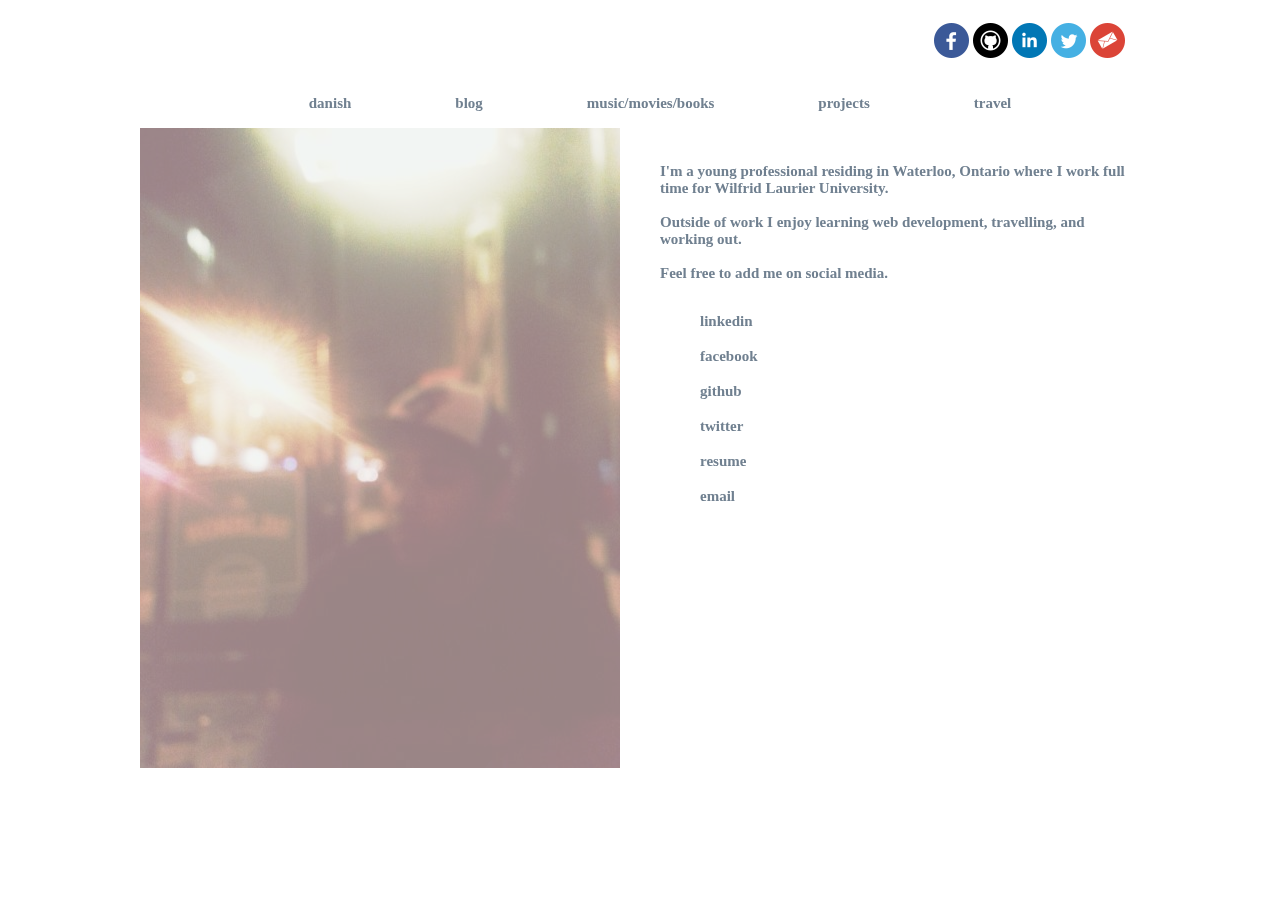
<file: index.html>
﻿<!DOCTYPE html>
<html>
<head>
    <title>danish o'habib</title>
    <link href="Styles/Layout.css" rel="stylesheet" />
    <link href="Styles/hover.css" rel="stylesheet">
    <link href="Styles/animate.css" rel="stylesheet">
	<meta charset="utf-8" />
</head>
<body>

    <header id="mainHeader">
        <div id="socialicons">
            <a class="hvr-float-shadow" href="https://www.facebook.com/dohabib"><img src="images/facebook.png" alt="facebook" /></a>
            <a class="hvr-float-shadow" href="https://github.com/Danish15"><img src="images/github.png" alt="github" /></a>
            <a class="hvr-float-shadow" href="https://ca.linkedin.com/in/danish-o-habib-92320a47?trk=prof-samename-name"><img src="images/linkedin.png" alt="linkedin" /></a>
            <a class="hvr-float-shadow" href="https://twitter.com/DanishOHabib"><img src="images/twitter.png" alt="twitter" /></a>
            <a class="hvr-float-shadow" href="mailto:dohabib@gmail.com"><img src="images/mail.png" alt="mail" /></a>
        </div>




        <nav class="backgroundgradient">
            <ul>
                <li><a class="hvr-pulse" href="index.html"> danish</a></li>
                <li><a class="hvr-pulse" href="march2016blog.html"> blog</a></li>
                <li><a class="hvr-pulse" href="entertainment.html"> music/movies/books</a></li>
                <li><a class="hvr-pulse" href="projects.html"> projects</a></li>
                <li><a class="hvr-pulse" href="travel.html"> travel</a></li>
            </ul>
        </nav>

    </header>



    <div id="welcomeimage">
        <img src="images/welcomeimage.jpg" class="fade" />
    </div>


    <div id="welcometext">
        <p class="animated rubberBand hvr-hang">
            I'm a young professional residing in Waterloo, Ontario where I work full time for Wilfrid Laurier University. <br> <br>
            Outside of work I enjoy learning web development, travelling, and working out. <br> <br>
            Feel free to add me on social media.

            <ul class="socialmedia">
                <li class="animated rubberBand hvr-hang">
                    <a class="navlink" href="https://ca.linkedin.com/in/danish-o-habib-92320a47?trk=prof-samename-name">linkedin</a>
                </li> <br /> <br />
                <li class="animated  rubberBand hvr-hang">
                    <a class="navlink" href="https://www.facebook.com/dohabib">facebook</a>
                </li> <br /> <br />
                <li class="animated  rubberBand hvr-hang">
                    <a class="navlink" href="https://github.com/Danish15">github</a>
                </li> <br /> <br />
                <li class="animated rubberBand hvr-hang">
                    <a class="navlink" href="https://twitter.com/DanishOHabib">twitter</a> 
                </li>  <br /> <br />        
                <li class="animated  rubberBand hvr-hang">
                    <a class="navlink" href="https://www.facebook.com/dohabib">resume</a>  
                </li> <br> <br />

                <li class="animated  rubberBand hvr-hang">
                    <a class="navlink" href="mailto:dohabib@gmail.com">email</a>
                </li> 

            </ul>

        </p>
        
    </div>















</body>
</html>
</file>
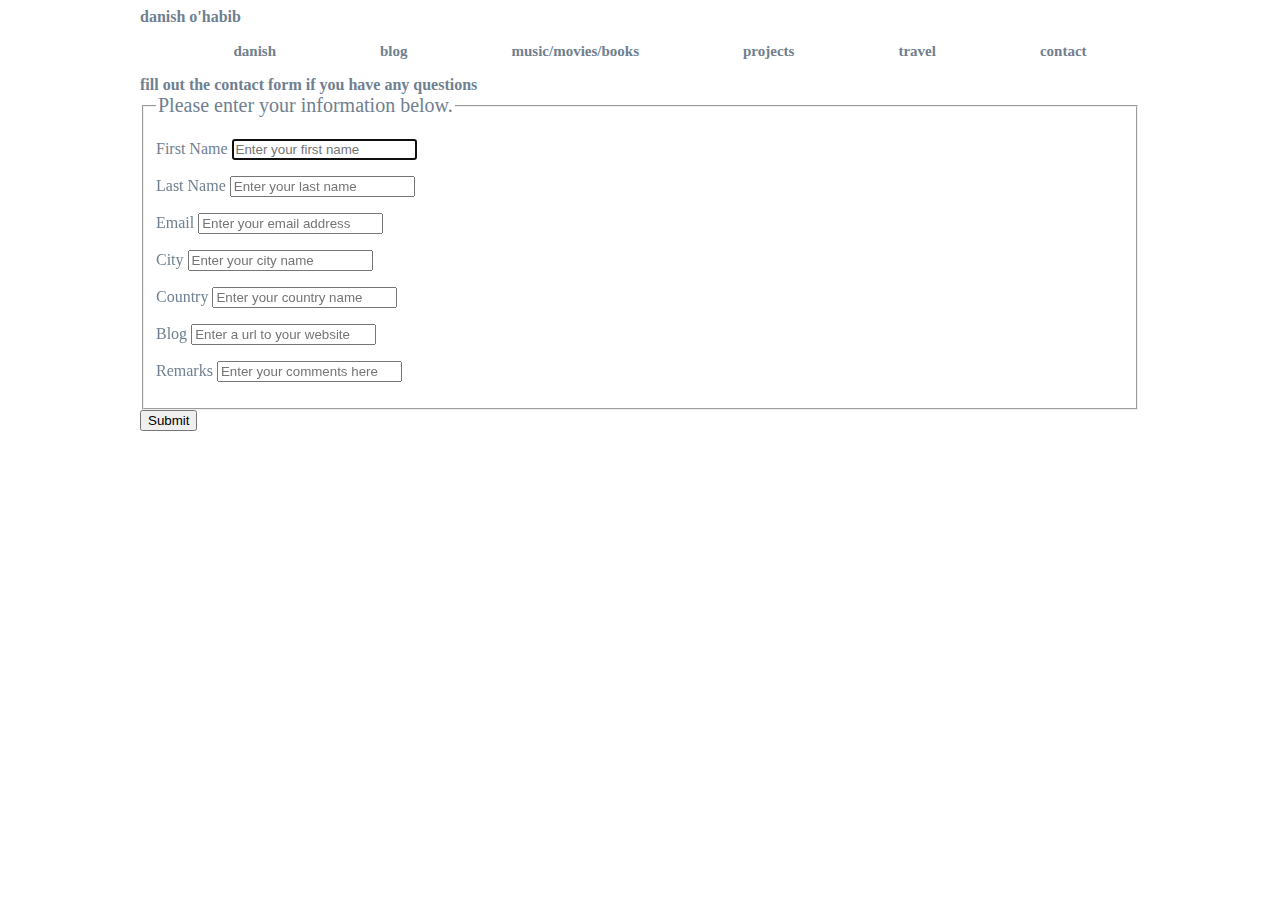
<file: contact.html>
﻿<!DOCTYPE html>
<html>
<head>
    <title>danish o'habib</title>
    <link href="Styles/Layout.css" rel="stylesheet" />

    <meta charset="utf-8" />
</head>
<body>

    <header id="mainHeader">
        <div>
            <span id="headername">danish o'habib</span>
        </div>

        <nav class="backgroundgradient">
            <ul>
                <li><a class="navlink" href="index.html"> danish</a></li>
                <li><a class="navlink" href="blog.html"> blog</a></li>
                <li><a class="navlink" href="entertainment.html"> music/movies/books</a></li>
                <li><a class="navlink" href="projects.html"> projects</a></li>
                <li><a class="navlink" href="travel.html"> travel</a></li>
                <li><a class="navlink" href="contact.html"> contact</a></li>
            </ul>
        </nav>
    </header>


    <section class="contact">
        <header class="blockheader">
            <span> fill out the contact form if you have any questions </span>
        </header>

        <form id="mainForm" action="#" method="post">
            <fieldset class="box">
                <legend>Please enter your information below.</legend>

                <div>
                    <p>
                        <label class="textlabel" for="firstNameInput">First Name</label>
                        <input id="firstNameInput" name="FirstName" type="text"
                               placeholder="Enter your first name"
                               required="required"
                               autofocus="autofocus" class="textinput" maxlength="30" />
                    </p>

                    <p>
                        <label class="textlabel" for="lastNameInput">Last Name</label>
                        <input id="lastNameInput" name="LastName" type="text"
                               placeholder="Enter your last name"
                               required="required"
                               autofocus="autofocus" class="textinput" maxlength="50" />
                    </p>

                    <p>
                        <label class="textlabel" for="emailInput">Email</label>
                        <input id="emailInput" name="Email" type="email" class="textinput" required="required" placeholder="Enter your email address" />
                    </p>

                    <p>
                        <label class="textlabel" for="cityInput">City</label>
                        <input id="cityInput" name="City" type="text" class="textinput" placeholder="Enter your city name" />
                    </p>

                    <p>
                        <label class="textlabel" for="countryInput">Country</label>
                        <input id="countryInput" name="Country" type="text" pattern="[a-za-z]{3}" required="required" placeholder="Enter your country name" />
                    </p>


                    <p>
                        <label class="textlabel" for="blogInput">Blog</label>
                        <input id="blogInput" name="Blog" type="url" class="textinput" placeholder="Enter a url to your website" />
                    </p>

                    <p>
                        <label class="textlabel" for="remarkInput">Remarks</label>
                        <input id="remarkInput" name="Remark" type="text" class="textinput" placeholder="Enter your comments here" />
                    </p>

                </div>
            </fieldset>

            <input type="submit" class="sumbitbutton" value="Submit" />

        </form>


    </section>



</body>
</html>
</file>
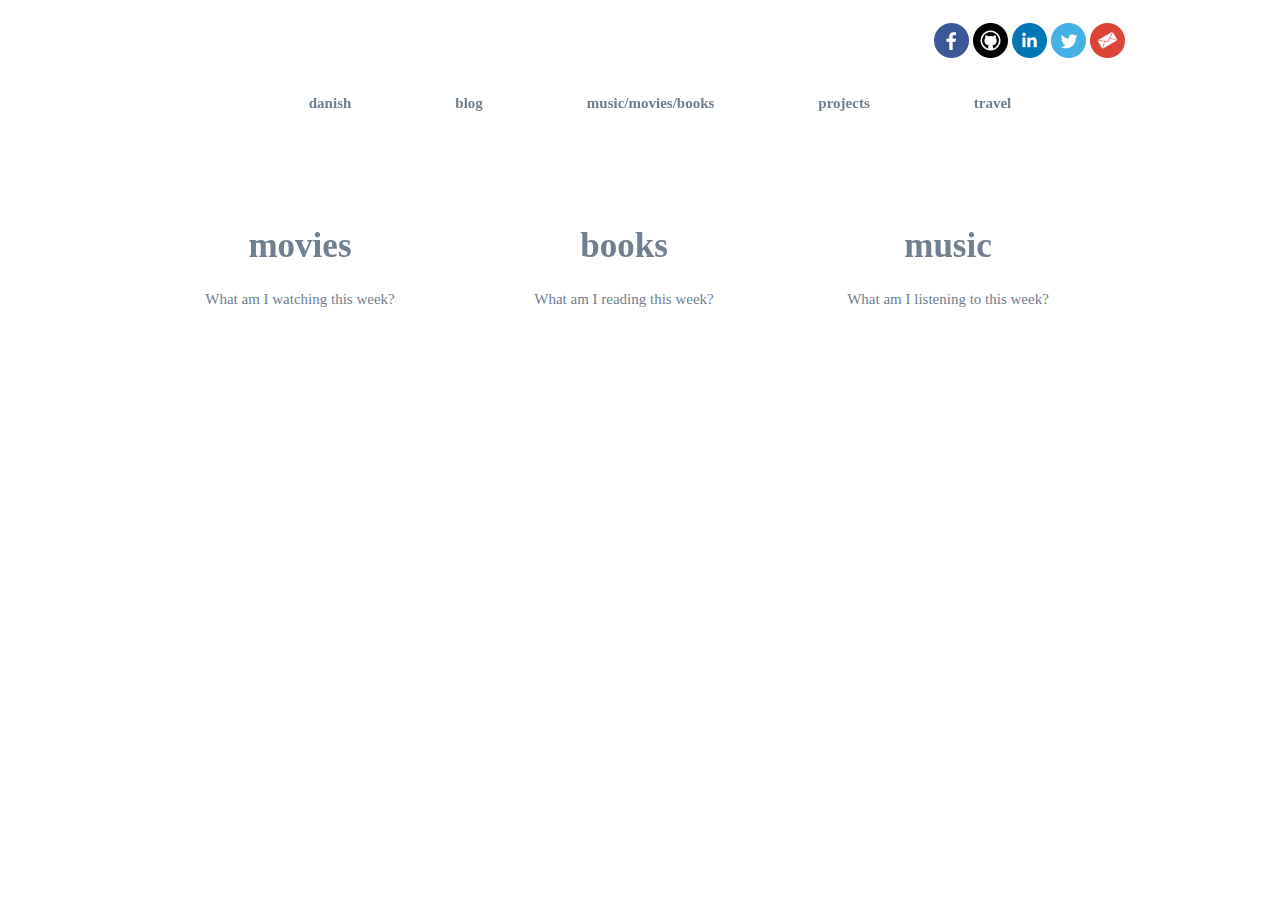
<file: entertainment.html>
﻿<!DOCTYPE html>
<html>
<head>
    <title>danish o'habib</title>
    <link href="Styles/Layout.css" rel="stylesheet"  />
    <link href="Styles/hover.css" rel="stylesheet">
    <link href="Styles/animate.css" rel="stylesheet">
    <meta charset="utf-8" />
 
</head>
<body>


    <header id="mainHeader">
        <div id="socialicons">
            <a class="hvr-float-shadow" href="https://www.facebook.com/dohabib"><img src="images/facebook.png" alt="facebook" /></a>
            <a class="hvr-float-shadow" href="https://github.com/Danish15"><img src="images/github.png" alt="github" /></a>
            <a class="hvr-float-shadow" href="https://ca.linkedin.com/in/danish-o-habib-92320a47?trk=prof-samename-name"><img src="images/linkedin.png" alt="linkedin" /></a>
            <a class="hvr-float-shadow" href="https://twitter.com/DanishOHabib"><img src="images/twitter.png" alt="twitter" /></a>
            <a class="hvr-float-shadow" href="mailto:dohabib@gmail.com"><img src="images/mail.png" alt="mail" /></a>
        </div>

        <nav class="backgroundgradient">
            <ul>
                <li><a class="hvr-pulse" href="index.html"> danish</a></li>
                <li><a class="hvr-pulse" href="march2016blog.html"> blog</a></li>
                <li><a class="hvr-pulse" href="entertainment.html"> music/movies/books</a></li>
                <li><a class="hvr-pulse" href="projects.html"> projects</a></li>
                <li><a class="hvr-pulse" href="travel.html"> travel</a></li>

            </ul>
        </nav>
    </header>
    <br /><br /><br /><br />


    <div id="container">
            <h1> <a class="animated flip hvr-float-shadow" href="http://letterboxd.com/ddanishh/" >movies</a> </h1>
            <h1> <a class="animated flip hvr-float-shadow"  href="https://www.goodreads.com/user/show/54232416-danish-o-habib">books</a> </h1>
            <h1> <a class="animated flip hvr-float-shadow" href="http://8tracks.com/danishthemanishboy" >music</a> </h1>
        </div>


    <div id="thisweek">
        <p1 class="animated fadeInDown"  > What am I watching this week?</p1>
        <p2 class="animated fadeInDown"> What am I reading this week?</p2>
        <p3 class="animated fadeInDown" > What am I listening to this week?</p3>

    </div>




</body>



</html>
</file>
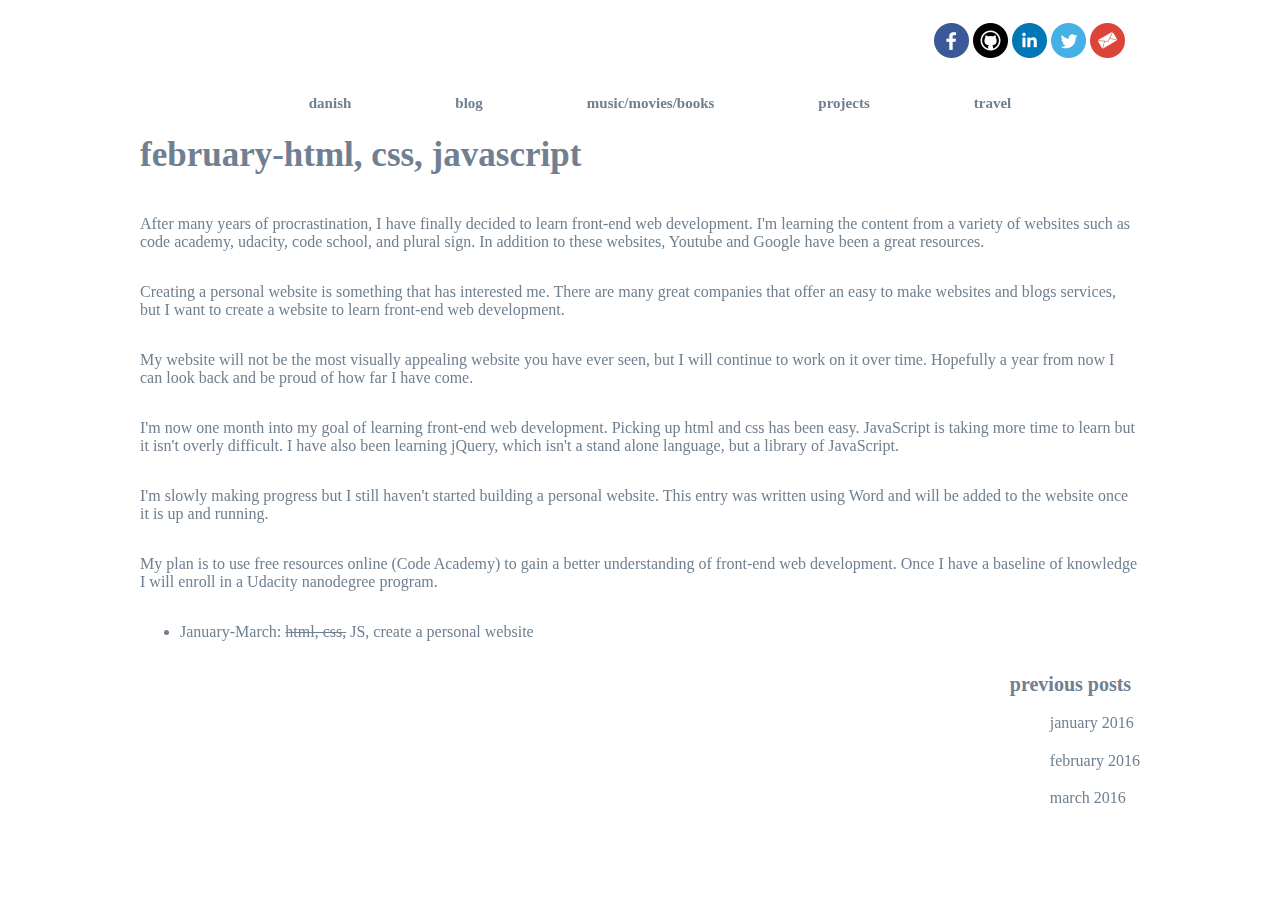
<file: feb2016blog.html>
﻿<!DOCTYPE html>
<html>
<head>
    <title>danish o'habib</title>
    <link href="Styles/Layout.css" rel="stylesheet" />
    <link href="Styles/hover.css" rel="stylesheet">
    <link href="Styles/animate.css" rel="stylesheet">
    <meta charset="utf-8" />
</head>
<body>


    <header id="mainHeader">
        <div id="socialicons">
            <a class="hvr-float-shadow" href="https://www.facebook.com/dohabib"><img src="images/facebook.png" alt="facebook" /></a>
            <a class="hvr-float-shadow" href="https://github.com/Danish15"><img src="images/github.png" alt="github" /></a>
            <a class="hvr-float-shadow" href="https://ca.linkedin.com/in/danish-o-habib-92320a47?trk=prof-samename-name"><img src="images/linkedin.png" alt="linkedin" /></a>
            <a class="hvr-float-shadow" href="https://twitter.com/DanishOHabib"><img src="images/twitter.png" alt="twitter" /></a>
            <a class="hvr-float-shadow" href="mailto:dohabib@gmail.com"><img src="images/mail.png" alt="mail" /></a>
        </div>

        <nav class="backgroundgradient">
            <ul>
                <li><a class="hvr-pulse" href="index.html"> danish</a></li>
                <li><a class="hvr-pulse" href="march2016blog.html"> blog</a></li>
                <li><a class="hvr-pulse" href="entertainment.html"> music/movies/books</a></li>
                <li><a class="hvr-pulse" href="projects.html"> projects</a></li>
                <li><a class="hvr-pulse" href="travel.html"> travel</a></li>

            </ul>
        </nav>
    </header>




    <div id="main">
        <h1 class ="animated zoomIn"> february-html, css, javascript</h1>
        <p class="hvr-hang"> After many years of procrastination, I have finally decided to learn front-end web development. I'm learning the content from a variety of websites such as code academy, udacity, code school, and plural sign. In addition to these websites, Youtube and Google have been a great resources.</p>
        <p class="hvr-hang"> Creating a personal website is something that has interested me. There are many great companies that offer an easy to make websites and blogs services, but I want to create a website to learn front-end web development.</p>
        <p class="hvr-hang"> My website will not be the most visually appealing website you have ever seen, but I will continue to work on it over time. Hopefully a year from now I can look back and be proud of how far I have come.</p>
        <p class="hvr-hang">I'm now one month into my goal of learning front-end web development. Picking up html and css has been easy. JavaScript is taking more time to learn but it isn't overly difficult. I have also been learning jQuery, which isn't a stand alone language, but a library of JavaScript.</p>
        <p class="hvr-hang"> I'm slowly making progress but I still haven't started building a personal website. This entry was written using Word and will be added to the website once it is up and running.</p>
        <p class="hvr-hang"> My plan is to use free resources online (Code Academy) to gain a better understanding of front-end web development. Once I have a baseline of knowledge I will enroll in a Udacity nanodegree program.</p>
        
         <ul class="hvr-hang">
            <li>January-March: <strike> html, css,</strike> JS, create a personal website</li> 
             </ul>
</div>



    <div id="side">
        <h2 class ="animated zoomIn">previous posts</h2>
        <ul>
            <li><a class="hvr-hang" href="jan2016blog.html">january 2016</a> </li>
            <br />
            <li><a class="hvr-hang" href="feb2016blog.html">february 2016</a> </li>
            <br />
            <li><a class="hvr-hang" href="march2016blog.html">march 2016</a> </li>

        </ul>
    </div>







</body>
</html>
</file>
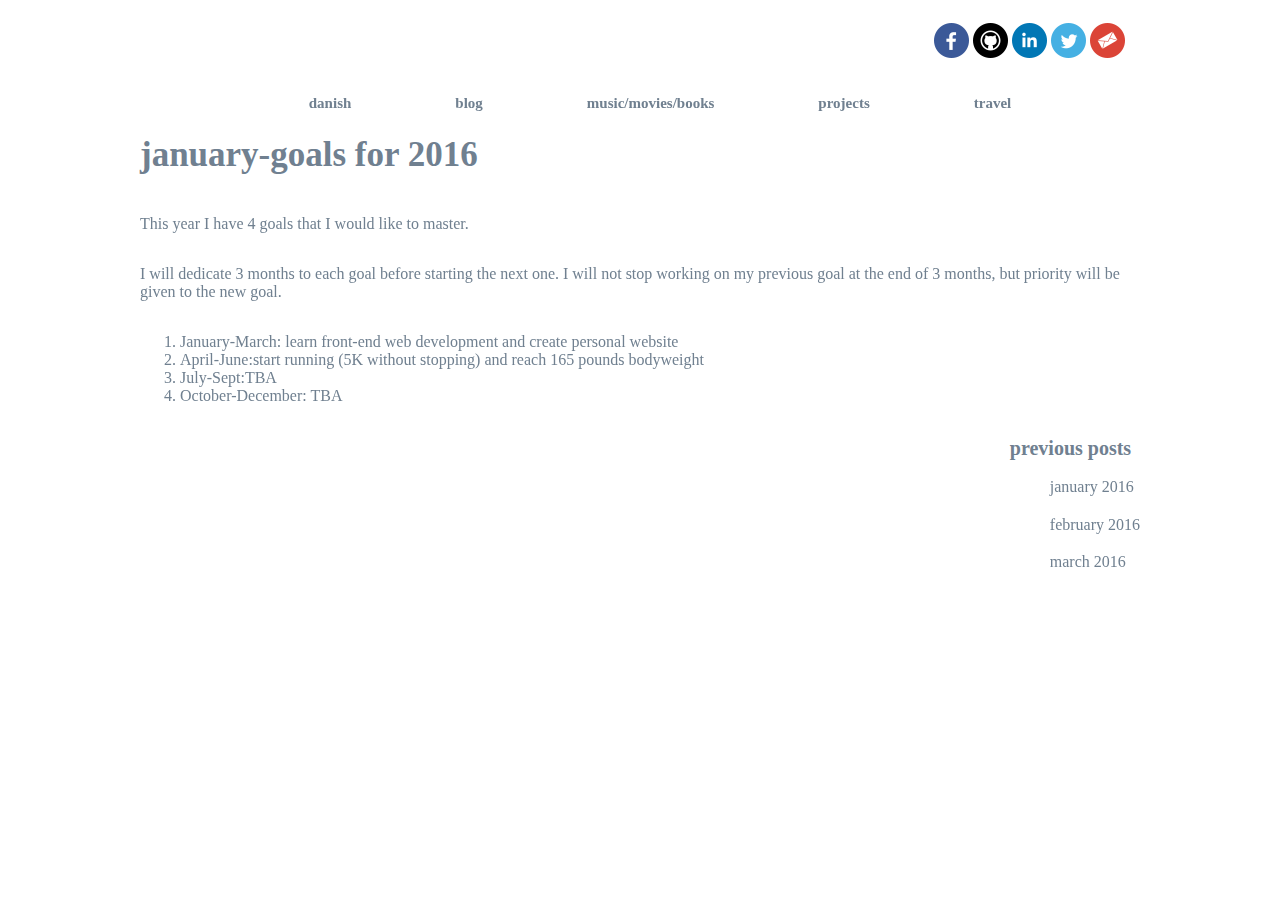
<file: jan2016blog.html>
﻿<!DOCTYPE html>
<html>
<head>
    <title>danish o'habib</title>
    <link href="Styles/Layout.css" rel="stylesheet" />
    <link href="Styles/hover.css" rel="stylesheet">
    <link href="Styles/animate.css" rel="stylesheet">
    <meta charset="utf-8" />
</head>
<body>


    <header id="mainHeader">
        <div id="socialicons">
            <a class="hvr-float-shadow" href="https://www.facebook.com/dohabib"><img src="images/facebook.png" alt="facebook" /></a>
            <a class="hvr-float-shadow" href="https://github.com/Danish15"><img src="images/github.png" alt="github" /></a>
            <a class="hvr-float-shadow" href="https://ca.linkedin.com/in/danish-o-habib-92320a47?trk=prof-samename-name"><img src="images/linkedin.png" alt="linkedin" /></a>
            <a class="hvr-float-shadow" href="https://twitter.com/DanishOHabib"><img src="images/twitter.png" alt="twitter" /></a>
            <a class="hvr-float-shadow" href="mailto:dohabib@gmail.com"><img src="images/mail.png" alt="mail" /></a>
        </div>

        <nav class="backgroundgradient">
            <ul>
                <li><a class="hvr-pulse" href="index.html"> danish</a></li>
                <li><a class="hvr-pulse" href="march2016blog.html"> blog</a></li>
                <li><a class="hvr-pulse" href="entertainment.html"> music/movies/books</a></li>
                <li><a class="hvr-pulse" href="projects.html"> projects</a></li>
                <li><a class="hvr-pulse" href="travel.html"> travel</a></li>

            </ul>
        </nav>
    </header>




    <div id="main">
        <h1 class ="animated zoomIn"> january-goals for 2016</h1>
        <p class="hvr-hang">This year I have 4 goals that I would like to master.</p>
        <p class="hvr-hang"> I will dedicate 3 months to each goal before starting the next one. I will not stop working on my previous goal at the end of 3 months, but priority will be given to the new goal.</p>
        <ol class="hvr-hang">
            <li>January-March: learn front-end web development and create personal website</li>
            <li>April-June:start running (5K without stopping) and reach 165 pounds bodyweight</li>
            <li>July-Sept:TBA</li>
            <li>October-December: TBA </li>
        </ol>


    </div>



    <div id="side">
        <h2 class ="animated zoomIn">previous posts</h2>
        <ul>
            <li><a class="hvr-hang" href="jan2016blog.html">january 2016</a> </li>
            <br />
            <li><a class="hvr-hang" href="feb2016blog.html">february 2016</a> </li>
            <br />
            <li><a class="hvr-hang" href="march2016blog.html">march 2016</a> </li>

        </ul>
    </div>







</body>
</html>
</file>
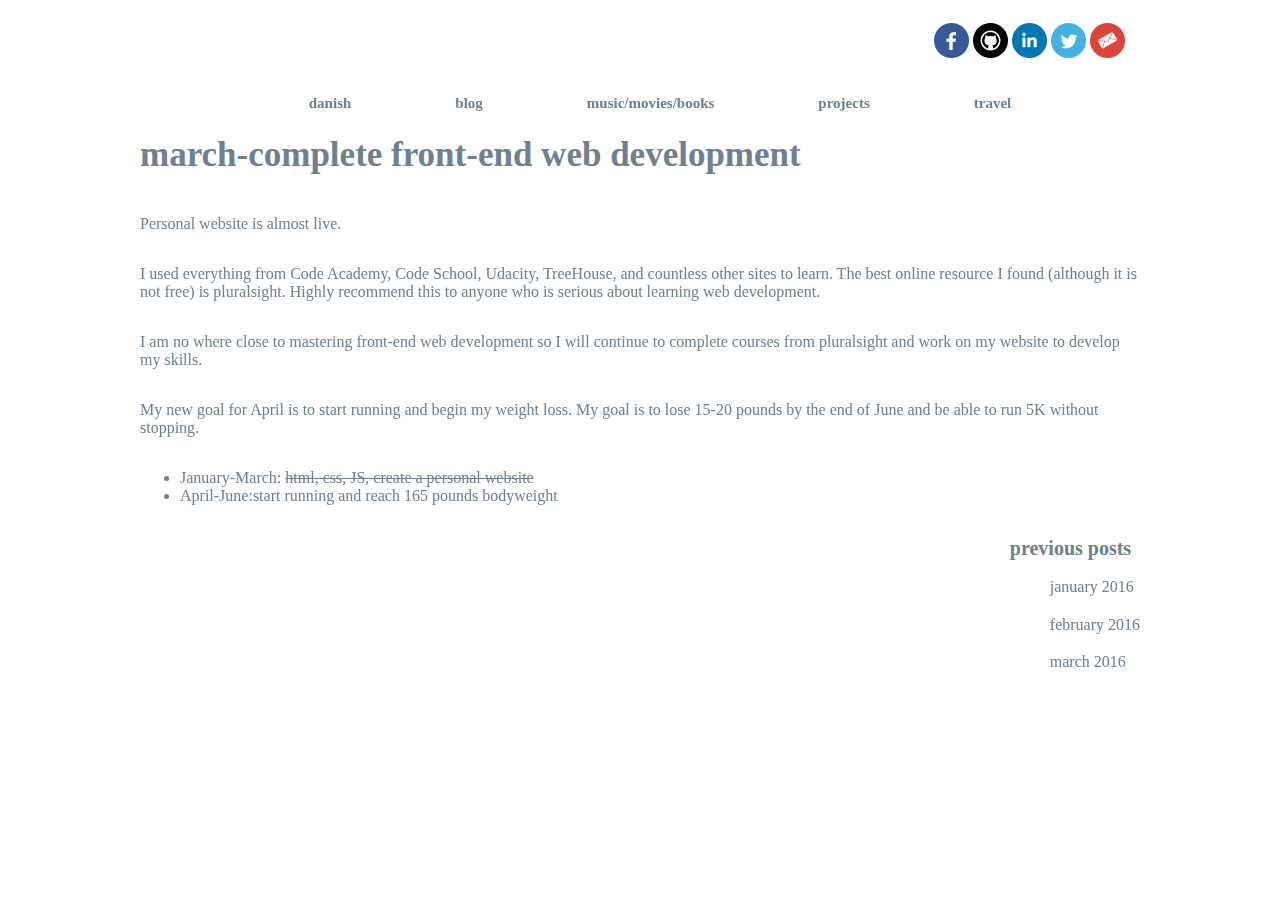
<file: march2016blog.html>
﻿<!DOCTYPE html>
<html>
<head>
    <title>danish o'habib</title>
    <link href="Styles/Layout.css" rel="stylesheet" />
    <link href="Styles/hover.css" rel="stylesheet">
    <link href="Styles/animate.css" rel="stylesheet">

    <meta charset="utf-8" />
</head>
<body>


    <header id="mainHeader">
        <div id="socialicons">
            <a class="hvr-float-shadow" href="https://www.facebook.com/dohabib"><img src="images/facebook.png" alt="facebook" /></a>
            <a class="hvr-float-shadow" href="https://github.com/Danish15"><img src="images/github.png" alt="github" /></a>
            <a class="hvr-float-shadow" href="https://ca.linkedin.com/in/danish-o-habib-92320a47?trk=prof-samename-name"><img src="images/linkedin.png" alt="linkedin" /></a>
            <a class="hvr-float-shadow" href="https://twitter.com/DanishOHabib"><img src="images/twitter.png" alt="twitter" /></a>
            <a class="hvr-float-shadow" href="mailto:dohabib@gmail.com"><img src="images/mail.png" alt="mail" /></a>
        </div>

        <nav class="backgroundgradient">
            <ul>
                <li><a class="hvr-pulse" href="index.html"> danish</a></li>
                <li><a class="hvr-pulse" href="march2016blog.html"> blog</a></li>
                <li><a class="hvr-pulse" href="entertainment.html"> music/movies/books</a></li>
                <li><a class="hvr-pulse" href="projects.html"> projects</a></li>
                <li><a class="hvr-pulse" href="travel.html"> travel</a></li>

            </ul>
        </nav>
    </header>




    <div id="main">
        <h1 class ="animated zoomIn">march-complete front-end web development</h1>
        <p class="hvr-hang"> Personal website is almost live.</p>
        <p class="hvr-hang"> I used everything from Code Academy, Code School, Udacity, TreeHouse, and countless other sites to learn. The best online resource I found (although it is not free) is pluralsight. Highly recommend this to anyone who is serious about learning web development.  </p>
        <p class="hvr-hang"> I am no where close to mastering front-end web development so I will continue to complete courses from pluralsight and work on my website to develop my skills.</p>
        <p class="hvr-hang"> My new goal for April is to start running and begin my weight loss. My goal is to lose 15-20 pounds by the end of June and be able to run 5K without stopping.</p>
        <ul class="hvr-hang">
        <li >January-March: <strike> html, css, JS, create a personal website </strike> </li>
            <li>April-June:start running and reach 165 pounds bodyweight</li>
        </ul>

    </div>



    <div id="side">
        <h2 class ="animated zoomIn">previous posts</h2>
        <ul>
            <li><a class="hvr-hang" href="jan2016blog.html">january 2016</a> </li> <br/>
            <li><a class="hvr-hang"  href="feb2016blog.html">february 2016</a> </li> <br />
            <li><a class="hvr-hang" href="march2016blog.html">march 2016</a> </li>

        </ul>
    </div>

</body>
</html>
</file>
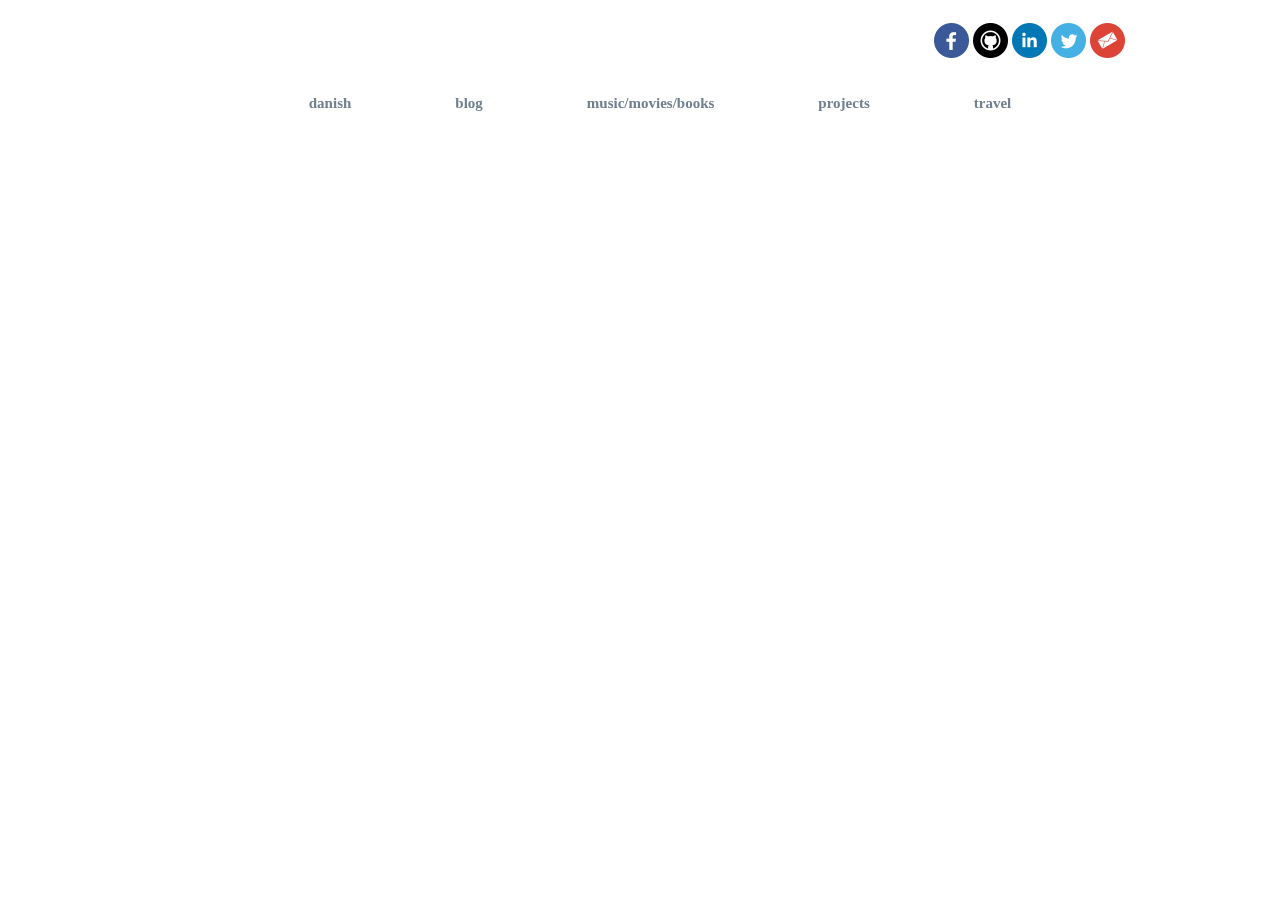
<file: projects.html>
﻿<!DOCTYPE html>
<html>
<head>
    <title>danish o'habib</title>
    <link href="Styles/Layout.css" rel="stylesheet" />
    <link href="Styles/hover.css" rel="stylesheet">
    <link href="Styles/animate.css" rel="stylesheet">

    <meta charset="utf-8" />
</head>
<body>

    <header id="mainHeader">
        <div id="socialicons">
            <a class="hvr-float-shadow" href="https://www.facebook.com/dohabib"><img src="images/facebook.png" alt="facebook" /></a>
            <a class="hvr-float-shadow" href="https://github.com/Danish15"><img src="images/github.png" alt="github" /></a>
            <a class="hvr-float-shadow" href="https://ca.linkedin.com/in/danish-o-habib-92320a47?trk=prof-samename-name"><img src="images/linkedin.png" alt="linkedin" /></a>
            <a class="hvr-float-shadow" href="https://twitter.com/DanishOHabib"><img src="images/twitter.png" alt="twitter" /></a>
            <a class="hvr-float-shadow" href="mailto:dohabib@gmail.com"><img src="images/mail.png" alt="mail" /></a>
        </div>




        <nav class="backgroundgradient">
            <ul>
                <li><a class="hvr-pulse" href="index.html"> danish</a></li>
                <li><a class="hvr-pulse" href="march2016blog.html"> blog</a></li>
                <li><a class="hvr-pulse" href="entertainment.html"> music/movies/books</a></li>
                <li><a class="hvr-pulse" href="projects.html"> projects</a></li>
                <li><a class="hvr-pulse" href="travel.html"> travel</a></li>
            </ul>
        </nav>

    </header>
</file>
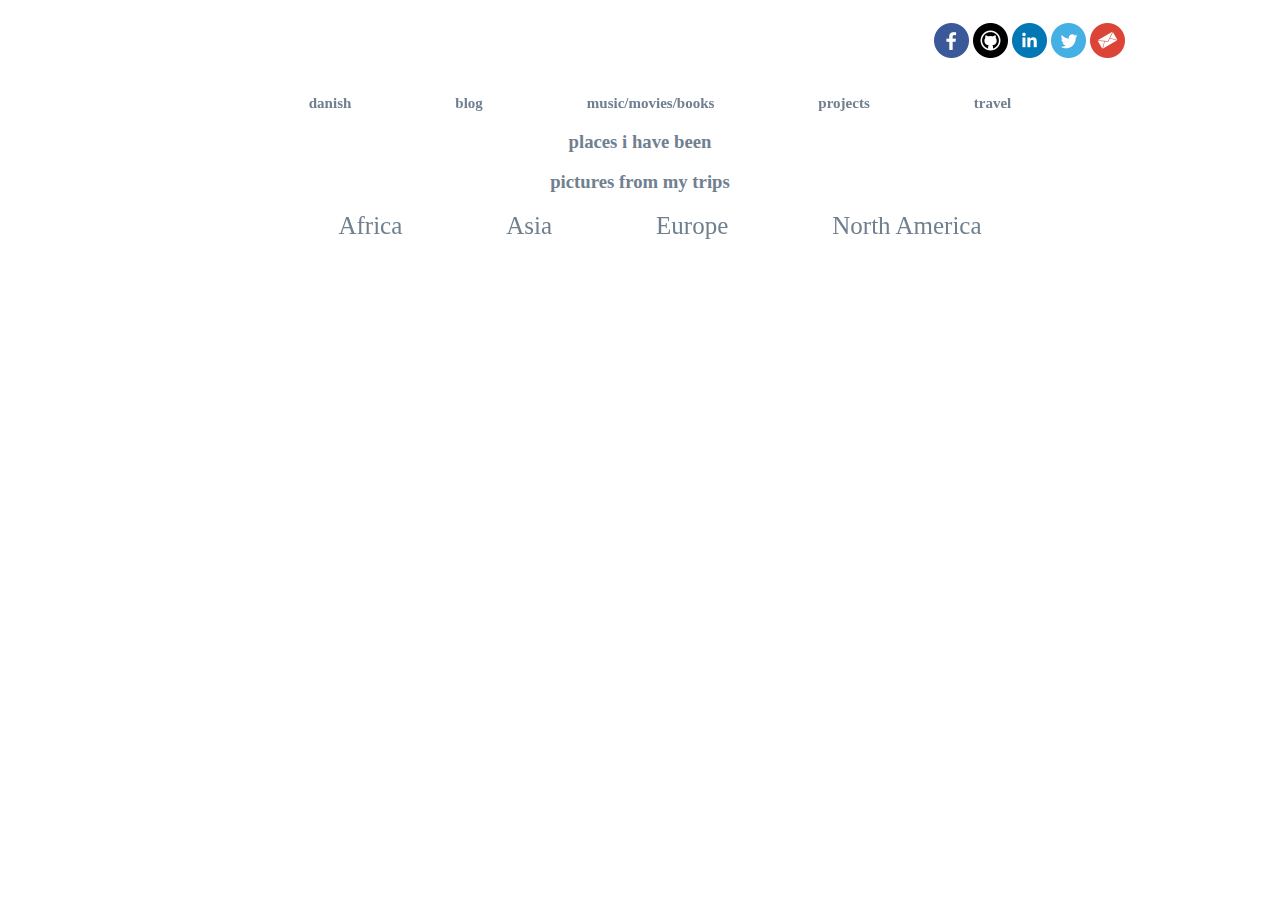
<file: travel.html>
﻿<!DOCTYPE html>
<html>
<head>
    <title>danish o'habib</title>
    <link href="Styles/Layout.css" rel="stylesheet" />
    <link href="Styles/hover.css" rel="stylesheet">
    <link href="Styles/animate.css" rel="stylesheet">





    <meta charset="utf-8" />
</head>
<body>

    <header id="mainHeader">
        <div id="socialicons">
            <a class="hvr-float-shadow" href="https://www.facebook.com/dohabib"><img src="images/facebook.png" alt="facebook" /></a>
            <a class="hvr-float-shadow" href="https://github.com/Danish15"><img src="images/github.png" alt="github" /></a>
            <a class="hvr-float-shadow" href="https://ca.linkedin.com/in/danish-o-habib-92320a47?trk=prof-samename-name"><img src="images/linkedin.png" alt="linkedin" /></a>
            <a class="hvr-float-shadow" href="https://twitter.com/DanishOHabib"><img src="images/twitter.png" alt="twitter" /></a>
            <a class="hvr-float-shadow" href="mailto:dohabib@gmail.com"><img src="images/mail.png" alt="mail" /></a>
        </div>

        <nav class="backgroundgradient">
            <ul>
                <li><a class="hvr-pulse" href="index.html"> danish</a></li>
                <li><a class="hvr-pulse" href="march2016blog.html"> blog</a></li>
                <li><a class="hvr-pulse" href="entertainment.html"> music/movies/books</a></li>
                <li><a class="hvr-pulse" href="projects.html"> projects</a></li>
                <li><a class="hvr-pulse" href="travel.html"> travel</a></li>
  
            </ul>
        </nav>
    </header>

    
    <h3 class="animated fadeInUp">places i have been</h3>


    <div id="travel">
        <h3 class="animated fadeInDown">pictures from my trips</h3>
        <ul>
            <li> <a class="animated rubberBand hvr-hang" href="#">Africa</a></li>
            <li> <a class="animated rubberBand hvr-hang" href="#">Asia</a></li>
            <li> <a class="animated rubberBand hvr-hang" href="#">Europe</a></li>
            <li> <a class="animated rubberBand hvr-hang" href="#">North America</a></li>
        </ul>
</div>




    </body>
</html>
</file>
<file: Styles/Layout.css>
﻿body {

    width:1000px;
    margin-left:auto;
    margin-right:auto;
    font-family:Verdana;
  
}


html{
    height:100%;
}

header {
    font-weight:bold;
    color:slategrey;
 
}



#mainHeader{ /**/
  
}


#socialicons { 
    padding:15px;
    text-align:right;
   
   
    
   

    
}

#welcomeimage {
  float: left;

}

#welcometext{
  float: right;
  width: 480px;
  font-size:15px;
  margin-top:20px;
  margin-left:20px;
  color:slategrey;
  font-weight:bold;

}


p:hover{
    
  color:dodgerblue;
}




.socialmedia{
    list-style:none;
      

 
}






.socialmedia >li > a {
   text-decoration:none;
     color:slategrey;
    
}



.socialmedia >li > a:hover {
    color: dodgerblue;
}




.backgroundgradient   {
  
    text-align:center;
       
}


.backgroundgradient > ul > li {
     display:inline;
     list-style-type:none;
      margin:50px;
       
}

    .backgroundgradient > ul > li > a {
        font-size: 15px;
        text-decoration: none;
        color: slategrey;
        border-style: none;
    }

.backgroundgradient > ul > li > a:hover {
        color: dodgerblue;
   
    }

#travel {
    margin-top: 10px;
   text-align:center;
}

#travel > ul > li {
     list-style-type:none;
    display:inline;
   margin:50px;
    
  
      
}


#travel > ul > li > a {
    font-size: 25px;
    text-decoration: none;
    color: slategrey;
    border-style: none;
    border-color: black;
       
}





#side{
    float:right;

   
}


#side > ul > li  {
 
    list-style-type:none;

     
}





#side > ul > li > a {
 
       color:slategrey;
      text-decoration:none;
   
      
          
     
}




#side > ul > li > a:hover {
    color:dodgerblue;
      
          
     
}


 p1, p2, p3 {
    font-size:15px;
    -webkit-animation-duration: 2s;
    -webkit-animation-delay: 1s;
    -webkit-animation-iteration-count: 1;

}


 
 #travel > h3 > ul > li> a{
      -webkit-animation-duration: 2s;
    -webkit-animation-delay: 3s;
    -webkit-animation-iteration-count: 1;
 }



    a {
        text-decoration:none;
    }



a, p, p1, p2, p3, h1, h2, h3, ol, ul, #travel {
    color:slategrey;
    font-family:Verdana;
     
}

h1 {
    font-size: 35px;
  
}

h3 {
    
    text-align:center;
    -webkit-animation-duration: 1s;
    -webkit-animation-delay: 1s;
    -webkit-animation-iteration-count: 1;
}



h2 {
    font-size:20px; 
 
}



legend{

    color:slategrey;
    font-size:20px;
}

#main > h1:hover {
    color:dodgerblue;
}





p1:hover, p2:hover, p3:hover, h3:hover{
    color:dodgerblue;
    
    
}

#travel > ul > li > a:hover {
   color:dodgerblue;
   
}


 #container >h1 >a:hover{
     color:dodgerblue;
 }


#container > h1 {
    display: inline-block;
    display: -moz-inline-box;
    *display: inline; /* For IE7 */
    zoom: 1; /* Trigger hasLayout */
    width: 32%;
    text-align: center;
}



#thisweek  > p1, p2, p3 {
    display: inline-block;
    display: -moz-inline-box;
    *display: inline; /* For IE7 */
    zoom: 1; /* Trigger hasLayout */
    width: 32%;
    text-align: center;
}




.fade {
  -webkit-transition: opacity 0.5s ease-in-out;
  -moz-transition: opacity 0.5s ease-in-out;
  opacity: 0.5;
   }

   .fade:hover {
  -webkit-transition: opacity 1s ease-in-out;
  -moz-transition: opacity 1s ease-in-out;
  -o-transition: opacity 1s ease-in-out;
    opacity: 1;

      }










@charset "UTF-8";

/*!
 * animate.css -http://daneden.me/animate
 * Version - 3.5.1
 * Licensed under the MIT license - http://opensource.org/licenses/MIT
 *
 * Copyright (c) 2016 Daniel Eden
 */

.animated {
  -webkit-animation-duration: 1s;
  animation-duration: 1s;
  -webkit-animation-fill-mode: both;
  animation-fill-mode: both;
}

.animated.infinite {
  -webkit-animation-iteration-count: infinite;
  animation-iteration-count: infinite;
}

.animated.hinge {
  -webkit-animation-duration: 2s;
  animation-duration: 2s;
}

.animated.flipOutX,
.animated.flipOutY,
.animated.bounceIn,
.animated.bounceOut {
  -webkit-animation-duration: .75s;
  animation-duration: .75s;
}

@-webkit-keyframes bounce {
  from, 20%, 53%, 80%, to {
    -webkit-animation-timing-function: cubic-bezier(0.215, 0.610, 0.355, 1.000);
    animation-timing-function: cubic-bezier(0.215, 0.610, 0.355, 1.000);
    -webkit-transform: translate3d(0,0,0);
    transform: translate3d(0,0,0);
  }

  40%, 43% {
    -webkit-animation-timing-function: cubic-bezier(0.755, 0.050, 0.855, 0.060);
    animation-timing-function: cubic-bezier(0.755, 0.050, 0.855, 0.060);
    -webkit-transform: translate3d(0, -30px, 0);
    transform: translate3d(0, -30px, 0);
  }

  70% {
    -webkit-animation-timing-function: cubic-bezier(0.755, 0.050, 0.855, 0.060);
    animation-timing-function: cubic-bezier(0.755, 0.050, 0.855, 0.060);
    -webkit-transform: translate3d(0, -15px, 0);
    transform: translate3d(0, -15px, 0);
  }

  90% {
    -webkit-transform: translate3d(0,-4px,0);
    transform: translate3d(0,-4px,0);
  }
}

@keyframes bounce {
  from, 20%, 53%, 80%, to {
    -webkit-animation-timing-function: cubic-bezier(0.215, 0.610, 0.355, 1.000);
    animation-timing-function: cubic-bezier(0.215, 0.610, 0.355, 1.000);
    -webkit-transform: translate3d(0,0,0);
    transform: translate3d(0,0,0);
  }

  40%, 43% {
    -webkit-animation-timing-function: cubic-bezier(0.755, 0.050, 0.855, 0.060);
    animation-timing-function: cubic-bezier(0.755, 0.050, 0.855, 0.060);
    -webkit-transform: translate3d(0, -30px, 0);
    transform: translate3d(0, -30px, 0);
  }

  70% {
    -webkit-animation-timing-function: cubic-bezier(0.755, 0.050, 0.855, 0.060);
    animation-timing-function: cubic-bezier(0.755, 0.050, 0.855, 0.060);
    -webkit-transform: translate3d(0, -15px, 0);
    transform: translate3d(0, -15px, 0);
  }

  90% {
    -webkit-transform: translate3d(0,-4px,0);
    transform: translate3d(0,-4px,0);
  }
}

.bounce {
  -webkit-animation-name: bounce;
  animation-name: bounce;
  -webkit-transform-origin: center bottom;
  transform-origin: center bottom;
}

@-webkit-keyframes flash {
  from, 50%, to {
    opacity: 1;
  }

  25%, 75% {
    opacity: 0;
  }
}

@keyframes flash {
  from, 50%, to {
    opacity: 1;
  }

  25%, 75% {
    opacity: 0;
  }
}

.flash {
  -webkit-animation-name: flash;
  animation-name: flash;
}

/* originally authored by Nick Pettit - https://github.com/nickpettit/glide */

@-webkit-keyframes pulse {
  from {
    -webkit-transform: scale3d(1, 1, 1);
    transform: scale3d(1, 1, 1);
  }

  50% {
    -webkit-transform: scale3d(1.05, 1.05, 1.05);
    transform: scale3d(1.05, 1.05, 1.05);
  }

  to {
    -webkit-transform: scale3d(1, 1, 1);
    transform: scale3d(1, 1, 1);
  }
}

@keyframes pulse {
  from {
    -webkit-transform: scale3d(1, 1, 1);
    transform: scale3d(1, 1, 1);
  }

  50% {
    -webkit-transform: scale3d(1.05, 1.05, 1.05);
    transform: scale3d(1.05, 1.05, 1.05);
  }

  to {
    -webkit-transform: scale3d(1, 1, 1);
    transform: scale3d(1, 1, 1);
  }
}

.pulse {
  -webkit-animation-name: pulse;
  animation-name: pulse;
}

@-webkit-keyframes rubberBand {
  from {
    -webkit-transform: scale3d(1, 1, 1);
    transform: scale3d(1, 1, 1);
  }

  30% {
    -webkit-transform: scale3d(1.25, 0.75, 1);
    transform: scale3d(1.25, 0.75, 1);
  }

  40% {
    -webkit-transform: scale3d(0.75, 1.25, 1);
    transform: scale3d(0.75, 1.25, 1);
  }

  50% {
    -webkit-transform: scale3d(1.15, 0.85, 1);
    transform: scale3d(1.15, 0.85, 1);
  }

  65% {
    -webkit-transform: scale3d(.95, 1.05, 1);
    transform: scale3d(.95, 1.05, 1);
  }

  75% {
    -webkit-transform: scale3d(1.05, .95, 1);
    transform: scale3d(1.05, .95, 1);
  }

  to {
    -webkit-transform: scale3d(1, 1, 1);
    transform: scale3d(1, 1, 1);
  }
}

@keyframes rubberBand {
  from {
    -webkit-transform: scale3d(1, 1, 1);
    transform: scale3d(1, 1, 1);
  }

  30% {
    -webkit-transform: scale3d(1.25, 0.75, 1);
    transform: scale3d(1.25, 0.75, 1);
  }

  40% {
    -webkit-transform: scale3d(0.75, 1.25, 1);
    transform: scale3d(0.75, 1.25, 1);
  }

  50% {
    -webkit-transform: scale3d(1.15, 0.85, 1);
    transform: scale3d(1.15, 0.85, 1);
  }

  65% {
    -webkit-transform: scale3d(.95, 1.05, 1);
    transform: scale3d(.95, 1.05, 1);
  }

  75% {
    -webkit-transform: scale3d(1.05, .95, 1);
    transform: scale3d(1.05, .95, 1);
  }

  to {
    -webkit-transform: scale3d(1, 1, 1);
    transform: scale3d(1, 1, 1);
  }
}

.rubberBand {
  -webkit-animation-name: rubberBand;
  animation-name: rubberBand;
}

@-webkit-keyframes shake {
  from, to {
    -webkit-transform: translate3d(0, 0, 0);
    transform: translate3d(0, 0, 0);
  }

  10%, 30%, 50%, 70%, 90% {
    -webkit-transform: translate3d(-10px, 0, 0);
    transform: translate3d(-10px, 0, 0);
  }

  20%, 40%, 60%, 80% {
    -webkit-transform: translate3d(10px, 0, 0);
    transform: translate3d(10px, 0, 0);
  }
}

@keyframes shake {
  from, to {
    -webkit-transform: translate3d(0, 0, 0);
    transform: translate3d(0, 0, 0);
  }

  10%, 30%, 50%, 70%, 90% {
    -webkit-transform: translate3d(-10px, 0, 0);
    transform: translate3d(-10px, 0, 0);
  }

  20%, 40%, 60%, 80% {
    -webkit-transform: translate3d(10px, 0, 0);
    transform: translate3d(10px, 0, 0);
  }
}

.shake {
  -webkit-animation-name: shake;
  animation-name: shake;
}

@-webkit-keyframes headShake {
  0% {
    -webkit-transform: translateX(0);
    transform: translateX(0);
  }

  6.5% {
    -webkit-transform: translateX(-6px) rotateY(-9deg);
    transform: translateX(-6px) rotateY(-9deg);
  }

  18.5% {
    -webkit-transform: translateX(5px) rotateY(7deg);
    transform: translateX(5px) rotateY(7deg);
  }

  31.5% {
    -webkit-transform: translateX(-3px) rotateY(-5deg);
    transform: translateX(-3px) rotateY(-5deg);
  }

  43.5% {
    -webkit-transform: translateX(2px) rotateY(3deg);
    transform: translateX(2px) rotateY(3deg);
  }

  50% {
    -webkit-transform: translateX(0);
    transform: translateX(0);
  }
}

@keyframes headShake {
  0% {
    -webkit-transform: translateX(0);
    transform: translateX(0);
  }

  6.5% {
    -webkit-transform: translateX(-6px) rotateY(-9deg);
    transform: translateX(-6px) rotateY(-9deg);
  }

  18.5% {
    -webkit-transform: translateX(5px) rotateY(7deg);
    transform: translateX(5px) rotateY(7deg);
  }

  31.5% {
    -webkit-transform: translateX(-3px) rotateY(-5deg);
    transform: translateX(-3px) rotateY(-5deg);
  }

  43.5% {
    -webkit-transform: translateX(2px) rotateY(3deg);
    transform: translateX(2px) rotateY(3deg);
  }

  50% {
    -webkit-transform: translateX(0);
    transform: translateX(0);
  }
}

.headShake {
  -webkit-animation-timing-function: ease-in-out;
  animation-timing-function: ease-in-out;
  -webkit-animation-name: headShake;
  animation-name: headShake;
}

@-webkit-keyframes swing {
  20% {
    -webkit-transform: rotate3d(0, 0, 1, 15deg);
    transform: rotate3d(0, 0, 1, 15deg);
  }

  40% {
    -webkit-transform: rotate3d(0, 0, 1, -10deg);
    transform: rotate3d(0, 0, 1, -10deg);
  }

  60% {
    -webkit-transform: rotate3d(0, 0, 1, 5deg);
    transform: rotate3d(0, 0, 1, 5deg);
  }

  80% {
    -webkit-transform: rotate3d(0, 0, 1, -5deg);
    transform: rotate3d(0, 0, 1, -5deg);
  }

  to {
    -webkit-transform: rotate3d(0, 0, 1, 0deg);
    transform: rotate3d(0, 0, 1, 0deg);
  }
}

@keyframes swing {
  20% {
    -webkit-transform: rotate3d(0, 0, 1, 15deg);
    transform: rotate3d(0, 0, 1, 15deg);
  }

  40% {
    -webkit-transform: rotate3d(0, 0, 1, -10deg);
    transform: rotate3d(0, 0, 1, -10deg);
  }

  60% {
    -webkit-transform: rotate3d(0, 0, 1, 5deg);
    transform: rotate3d(0, 0, 1, 5deg);
  }

  80% {
    -webkit-transform: rotate3d(0, 0, 1, -5deg);
    transform: rotate3d(0, 0, 1, -5deg);
  }

  to {
    -webkit-transform: rotate3d(0, 0, 1, 0deg);
    transform: rotate3d(0, 0, 1, 0deg);
  }
}

.swing {
  -webkit-transform-origin: top center;
  transform-origin: top center;
  -webkit-animation-name: swing;
  animation-name: swing;
}

@-webkit-keyframes tada {
  from {
    -webkit-transform: scale3d(1, 1, 1);
    transform: scale3d(1, 1, 1);
  }

  10%, 20% {
    -webkit-transform: scale3d(.9, .9, .9) rotate3d(0, 0, 1, -3deg);
    transform: scale3d(.9, .9, .9) rotate3d(0, 0, 1, -3deg);
  }

  30%, 50%, 70%, 90% {
    -webkit-transform: scale3d(1.1, 1.1, 1.1) rotate3d(0, 0, 1, 3deg);
    transform: scale3d(1.1, 1.1, 1.1) rotate3d(0, 0, 1, 3deg);
  }

  40%, 60%, 80% {
    -webkit-transform: scale3d(1.1, 1.1, 1.1) rotate3d(0, 0, 1, -3deg);
    transform: scale3d(1.1, 1.1, 1.1) rotate3d(0, 0, 1, -3deg);
  }

  to {
    -webkit-transform: scale3d(1, 1, 1);
    transform: scale3d(1, 1, 1);
  }
}

@keyframes tada {
  from {
    -webkit-transform: scale3d(1, 1, 1);
    transform: scale3d(1, 1, 1);
  }

  10%, 20% {
    -webkit-transform: scale3d(.9, .9, .9) rotate3d(0, 0, 1, -3deg);
    transform: scale3d(.9, .9, .9) rotate3d(0, 0, 1, -3deg);
  }

  30%, 50%, 70%, 90% {
    -webkit-transform: scale3d(1.1, 1.1, 1.1) rotate3d(0, 0, 1, 3deg);
    transform: scale3d(1.1, 1.1, 1.1) rotate3d(0, 0, 1, 3deg);
  }

  40%, 60%, 80% {
    -webkit-transform: scale3d(1.1, 1.1, 1.1) rotate3d(0, 0, 1, -3deg);
    transform: scale3d(1.1, 1.1, 1.1) rotate3d(0, 0, 1, -3deg);
  }

  to {
    -webkit-transform: scale3d(1, 1, 1);
    transform: scale3d(1, 1, 1);
  }
}

.tada {
  -webkit-animation-name: tada;
  animation-name: tada;
}

/* originally authored by Nick Pettit - https://github.com/nickpettit/glide */

@-webkit-keyframes wobble {
  from {
    -webkit-transform: none;
    transform: none;
  }

  15% {
    -webkit-transform: translate3d(-25%, 0, 0) rotate3d(0, 0, 1, -5deg);
    transform: translate3d(-25%, 0, 0) rotate3d(0, 0, 1, -5deg);
  }

  30% {
    -webkit-transform: translate3d(20%, 0, 0) rotate3d(0, 0, 1, 3deg);
    transform: translate3d(20%, 0, 0) rotate3d(0, 0, 1, 3deg);
  }

  45% {
    -webkit-transform: translate3d(-15%, 0, 0) rotate3d(0, 0, 1, -3deg);
    transform: translate3d(-15%, 0, 0) rotate3d(0, 0, 1, -3deg);
  }

  60% {
    -webkit-transform: translate3d(10%, 0, 0) rotate3d(0, 0, 1, 2deg);
    transform: translate3d(10%, 0, 0) rotate3d(0, 0, 1, 2deg);
  }

  75% {
    -webkit-transform: translate3d(-5%, 0, 0) rotate3d(0, 0, 1, -1deg);
    transform: translate3d(-5%, 0, 0) rotate3d(0, 0, 1, -1deg);
  }

  to {
    -webkit-transform: none;
    transform: none;
  }
}

@keyframes wobble {
  from {
    -webkit-transform: none;
    transform: none;
  }

  15% {
    -webkit-transform: translate3d(-25%, 0, 0) rotate3d(0, 0, 1, -5deg);
    transform: translate3d(-25%, 0, 0) rotate3d(0, 0, 1, -5deg);
  }

  30% {
    -webkit-transform: translate3d(20%, 0, 0) rotate3d(0, 0, 1, 3deg);
    transform: translate3d(20%, 0, 0) rotate3d(0, 0, 1, 3deg);
  }

  45% {
    -webkit-transform: translate3d(-15%, 0, 0) rotate3d(0, 0, 1, -3deg);
    transform: translate3d(-15%, 0, 0) rotate3d(0, 0, 1, -3deg);
  }

  60% {
    -webkit-transform: translate3d(10%, 0, 0) rotate3d(0, 0, 1, 2deg);
    transform: translate3d(10%, 0, 0) rotate3d(0, 0, 1, 2deg);
  }

  75% {
    -webkit-transform: translate3d(-5%, 0, 0) rotate3d(0, 0, 1, -1deg);
    transform: translate3d(-5%, 0, 0) rotate3d(0, 0, 1, -1deg);
  }

  to {
    -webkit-transform: none;
    transform: none;
  }
}

.wobble {
  -webkit-animation-name: wobble;
  animation-name: wobble;
}

@-webkit-keyframes jello {
  from, 11.1%, to {
    -webkit-transform: none;
    transform: none;
  }

  22.2% {
    -webkit-transform: skewX(-12.5deg) skewY(-12.5deg);
    transform: skewX(-12.5deg) skewY(-12.5deg);
  }

  33.3% {
    -webkit-transform: skewX(6.25deg) skewY(6.25deg);
    transform: skewX(6.25deg) skewY(6.25deg);
  }

  44.4% {
    -webkit-transform: skewX(-3.125deg) skewY(-3.125deg);
    transform: skewX(-3.125deg) skewY(-3.125deg);
  }

  55.5% {
    -webkit-transform: skewX(1.5625deg) skewY(1.5625deg);
    transform: skewX(1.5625deg) skewY(1.5625deg);
  }

  66.6% {
    -webkit-transform: skewX(-0.78125deg) skewY(-0.78125deg);
    transform: skewX(-0.78125deg) skewY(-0.78125deg);
  }

  77.7% {
    -webkit-transform: skewX(0.390625deg) skewY(0.390625deg);
    transform: skewX(0.390625deg) skewY(0.390625deg);
  }

  88.8% {
    -webkit-transform: skewX(-0.1953125deg) skewY(-0.1953125deg);
    transform: skewX(-0.1953125deg) skewY(-0.1953125deg);
  }
}

@keyframes jello {
  from, 11.1%, to {
    -webkit-transform: none;
    transform: none;
  }

  22.2% {
    -webkit-transform: skewX(-12.5deg) skewY(-12.5deg);
    transform: skewX(-12.5deg) skewY(-12.5deg);
  }

  33.3% {
    -webkit-transform: skewX(6.25deg) skewY(6.25deg);
    transform: skewX(6.25deg) skewY(6.25deg);
  }

  44.4% {
    -webkit-transform: skewX(-3.125deg) skewY(-3.125deg);
    transform: skewX(-3.125deg) skewY(-3.125deg);
  }

  55.5% {
    -webkit-transform: skewX(1.5625deg) skewY(1.5625deg);
    transform: skewX(1.5625deg) skewY(1.5625deg);
  }

  66.6% {
    -webkit-transform: skewX(-0.78125deg) skewY(-0.78125deg);
    transform: skewX(-0.78125deg) skewY(-0.78125deg);
  }

  77.7% {
    -webkit-transform: skewX(0.390625deg) skewY(0.390625deg);
    transform: skewX(0.390625deg) skewY(0.390625deg);
  }

  88.8% {
    -webkit-transform: skewX(-0.1953125deg) skewY(-0.1953125deg);
    transform: skewX(-0.1953125deg) skewY(-0.1953125deg);
  }
}

.jello {
  -webkit-animation-name: jello;
  animation-name: jello;
  -webkit-transform-origin: center;
  transform-origin: center;
}

@-webkit-keyframes bounceIn {
  from, 20%, 40%, 60%, 80%, to {
    -webkit-animation-timing-function: cubic-bezier(0.215, 0.610, 0.355, 1.000);
    animation-timing-function: cubic-bezier(0.215, 0.610, 0.355, 1.000);
  }

  0% {
    opacity: 0;
    -webkit-transform: scale3d(.3, .3, .3);
    transform: scale3d(.3, .3, .3);
  }

  20% {
    -webkit-transform: scale3d(1.1, 1.1, 1.1);
    transform: scale3d(1.1, 1.1, 1.1);
  }

  40% {
    -webkit-transform: scale3d(.9, .9, .9);
    transform: scale3d(.9, .9, .9);
  }

  60% {
    opacity: 1;
    -webkit-transform: scale3d(1.03, 1.03, 1.03);
    transform: scale3d(1.03, 1.03, 1.03);
  }

  80% {
    -webkit-transform: scale3d(.97, .97, .97);
    transform: scale3d(.97, .97, .97);
  }

  to {
    opacity: 1;
    -webkit-transform: scale3d(1, 1, 1);
    transform: scale3d(1, 1, 1);
  }
}

@keyframes bounceIn {
  from, 20%, 40%, 60%, 80%, to {
    -webkit-animation-timing-function: cubic-bezier(0.215, 0.610, 0.355, 1.000);
    animation-timing-function: cubic-bezier(0.215, 0.610, 0.355, 1.000);
  }

  0% {
    opacity: 0;
    -webkit-transform: scale3d(.3, .3, .3);
    transform: scale3d(.3, .3, .3);
  }

  20% {
    -webkit-transform: scale3d(1.1, 1.1, 1.1);
    transform: scale3d(1.1, 1.1, 1.1);
  }

  40% {
    -webkit-transform: scale3d(.9, .9, .9);
    transform: scale3d(.9, .9, .9);
  }

  60% {
    opacity: 1;
    -webkit-transform: scale3d(1.03, 1.03, 1.03);
    transform: scale3d(1.03, 1.03, 1.03);
  }

  80% {
    -webkit-transform: scale3d(.97, .97, .97);
    transform: scale3d(.97, .97, .97);
  }

  to {
    opacity: 1;
    -webkit-transform: scale3d(1, 1, 1);
    transform: scale3d(1, 1, 1);
  }
}

.bounceIn {
  -webkit-animation-name: bounceIn;
  animation-name: bounceIn;
}

@-webkit-keyframes bounceInDown {
  from, 60%, 75%, 90%, to {
    -webkit-animation-timing-function: cubic-bezier(0.215, 0.610, 0.355, 1.000);
    animation-timing-function: cubic-bezier(0.215, 0.610, 0.355, 1.000);
  }

  0% {
    opacity: 0;
    -webkit-transform: translate3d(0, -3000px, 0);
    transform: translate3d(0, -3000px, 0);
  }

  60% {
    opacity: 1;
    -webkit-transform: translate3d(0, 25px, 0);
    transform: translate3d(0, 25px, 0);
  }

  75% {
    -webkit-transform: translate3d(0, -10px, 0);
    transform: translate3d(0, -10px, 0);
  }

  90% {
    -webkit-transform: translate3d(0, 5px, 0);
    transform: translate3d(0, 5px, 0);
  }

  to {
    -webkit-transform: none;
    transform: none;
  }
}

@keyframes bounceInDown {
  from, 60%, 75%, 90%, to {
    -webkit-animation-timing-function: cubic-bezier(0.215, 0.610, 0.355, 1.000);
    animation-timing-function: cubic-bezier(0.215, 0.610, 0.355, 1.000);
  }

  0% {
    opacity: 0;
    -webkit-transform: translate3d(0, -3000px, 0);
    transform: translate3d(0, -3000px, 0);
  }

  60% {
    opacity: 1;
    -webkit-transform: translate3d(0, 25px, 0);
    transform: translate3d(0, 25px, 0);
  }

  75% {
    -webkit-transform: translate3d(0, -10px, 0);
    transform: translate3d(0, -10px, 0);
  }

  90% {
    -webkit-transform: translate3d(0, 5px, 0);
    transform: translate3d(0, 5px, 0);
  }

  to {
    -webkit-transform: none;
    transform: none;
  }
}

.bounceInDown {
  -webkit-animation-name: bounceInDown;
  animation-name: bounceInDown;
}

@-webkit-keyframes bounceInLeft {
  from, 60%, 75%, 90%, to {
    -webkit-animation-timing-function: cubic-bezier(0.215, 0.610, 0.355, 1.000);
    animation-timing-function: cubic-bezier(0.215, 0.610, 0.355, 1.000);
  }

  0% {
    opacity: 0;
    -webkit-transform: translate3d(-3000px, 0, 0);
    transform: translate3d(-3000px, 0, 0);
  }

  60% {
    opacity: 1;
    -webkit-transform: translate3d(25px, 0, 0);
    transform: translate3d(25px, 0, 0);
  }

  75% {
    -webkit-transform: translate3d(-10px, 0, 0);
    transform: translate3d(-10px, 0, 0);
  }

  90% {
    -webkit-transform: translate3d(5px, 0, 0);
    transform: translate3d(5px, 0, 0);
  }

  to {
    -webkit-transform: none;
    transform: none;
  }
}

@keyframes bounceInLeft {
  from, 60%, 75%, 90%, to {
    -webkit-animation-timing-function: cubic-bezier(0.215, 0.610, 0.355, 1.000);
    animation-timing-function: cubic-bezier(0.215, 0.610, 0.355, 1.000);
  }

  0% {
    opacity: 0;
    -webkit-transform: translate3d(-3000px, 0, 0);
    transform: translate3d(-3000px, 0, 0);
  }

  60% {
    opacity: 1;
    -webkit-transform: translate3d(25px, 0, 0);
    transform: translate3d(25px, 0, 0);
  }

  75% {
    -webkit-transform: translate3d(-10px, 0, 0);
    transform: translate3d(-10px, 0, 0);
  }

  90% {
    -webkit-transform: translate3d(5px, 0, 0);
    transform: translate3d(5px, 0, 0);
  }

  to {
    -webkit-transform: none;
    transform: none;
  }
}

.bounceInLeft {
  -webkit-animation-name: bounceInLeft;
  animation-name: bounceInLeft;
}

@-webkit-keyframes bounceInRight {
  from, 60%, 75%, 90%, to {
    -webkit-animation-timing-function: cubic-bezier(0.215, 0.610, 0.355, 1.000);
    animation-timing-function: cubic-bezier(0.215, 0.610, 0.355, 1.000);
  }

  from {
    opacity: 0;
    -webkit-transform: translate3d(3000px, 0, 0);
    transform: translate3d(3000px, 0, 0);
  }

  60% {
    opacity: 1;
    -webkit-transform: translate3d(-25px, 0, 0);
    transform: translate3d(-25px, 0, 0);
  }

  75% {
    -webkit-transform: translate3d(10px, 0, 0);
    transform: translate3d(10px, 0, 0);
  }

  90% {
    -webkit-transform: translate3d(-5px, 0, 0);
    transform: translate3d(-5px, 0, 0);
  }

  to {
    -webkit-transform: none;
    transform: none;
  }
}

@keyframes bounceInRight {
  from, 60%, 75%, 90%, to {
    -webkit-animation-timing-function: cubic-bezier(0.215, 0.610, 0.355, 1.000);
    animation-timing-function: cubic-bezier(0.215, 0.610, 0.355, 1.000);
  }

  from {
    opacity: 0;
    -webkit-transform: translate3d(3000px, 0, 0);
    transform: translate3d(3000px, 0, 0);
  }

  60% {
    opacity: 1;
    -webkit-transform: translate3d(-25px, 0, 0);
    transform: translate3d(-25px, 0, 0);
  }

  75% {
    -webkit-transform: translate3d(10px, 0, 0);
    transform: translate3d(10px, 0, 0);
  }

  90% {
    -webkit-transform: translate3d(-5px, 0, 0);
    transform: translate3d(-5px, 0, 0);
  }

  to {
    -webkit-transform: none;
    transform: none;
  }
}

.bounceInRight {
  -webkit-animation-name: bounceInRight;
  animation-name: bounceInRight;
}

@-webkit-keyframes bounceInUp {
  from, 60%, 75%, 90%, to {
    -webkit-animation-timing-function: cubic-bezier(0.215, 0.610, 0.355, 1.000);
    animation-timing-function: cubic-bezier(0.215, 0.610, 0.355, 1.000);
  }

  from {
    opacity: 0;
    -webkit-transform: translate3d(0, 3000px, 0);
    transform: translate3d(0, 3000px, 0);
  }

  60% {
    opacity: 1;
    -webkit-transform: translate3d(0, -20px, 0);
    transform: translate3d(0, -20px, 0);
  }

  75% {
    -webkit-transform: translate3d(0, 10px, 0);
    transform: translate3d(0, 10px, 0);
  }

  90% {
    -webkit-transform: translate3d(0, -5px, 0);
    transform: translate3d(0, -5px, 0);
  }

  to {
    -webkit-transform: translate3d(0, 0, 0);
    transform: translate3d(0, 0, 0);
  }
}

@keyframes bounceInUp {
  from, 60%, 75%, 90%, to {
    -webkit-animation-timing-function: cubic-bezier(0.215, 0.610, 0.355, 1.000);
    animation-timing-function: cubic-bezier(0.215, 0.610, 0.355, 1.000);
  }

  from {
    opacity: 0;
    -webkit-transform: translate3d(0, 3000px, 0);
    transform: translate3d(0, 3000px, 0);
  }

  60% {
    opacity: 1;
    -webkit-transform: translate3d(0, -20px, 0);
    transform: translate3d(0, -20px, 0);
  }

  75% {
    -webkit-transform: translate3d(0, 10px, 0);
    transform: translate3d(0, 10px, 0);
  }

  90% {
    -webkit-transform: translate3d(0, -5px, 0);
    transform: translate3d(0, -5px, 0);
  }

  to {
    -webkit-transform: translate3d(0, 0, 0);
    transform: translate3d(0, 0, 0);
  }
}

.bounceInUp {
  -webkit-animation-name: bounceInUp;
  animation-name: bounceInUp;
}

@-webkit-keyframes bounceOut {
  20% {
    -webkit-transform: scale3d(.9, .9, .9);
    transform: scale3d(.9, .9, .9);
  }

  50%, 55% {
    opacity: 1;
    -webkit-transform: scale3d(1.1, 1.1, 1.1);
    transform: scale3d(1.1, 1.1, 1.1);
  }

  to {
    opacity: 0;
    -webkit-transform: scale3d(.3, .3, .3);
    transform: scale3d(.3, .3, .3);
  }
}

@keyframes bounceOut {
  20% {
    -webkit-transform: scale3d(.9, .9, .9);
    transform: scale3d(.9, .9, .9);
  }

  50%, 55% {
    opacity: 1;
    -webkit-transform: scale3d(1.1, 1.1, 1.1);
    transform: scale3d(1.1, 1.1, 1.1);
  }

  to {
    opacity: 0;
    -webkit-transform: scale3d(.3, .3, .3);
    transform: scale3d(.3, .3, .3);
  }
}

.bounceOut {
  -webkit-animation-name: bounceOut;
  animation-name: bounceOut;
}

@-webkit-keyframes bounceOutDown {
  20% {
    -webkit-transform: translate3d(0, 10px, 0);
    transform: translate3d(0, 10px, 0);
  }

  40%, 45% {
    opacity: 1;
    -webkit-transform: translate3d(0, -20px, 0);
    transform: translate3d(0, -20px, 0);
  }

  to {
    opacity: 0;
    -webkit-transform: translate3d(0, 2000px, 0);
    transform: translate3d(0, 2000px, 0);
  }
}

@keyframes bounceOutDown {
  20% {
    -webkit-transform: translate3d(0, 10px, 0);
    transform: translate3d(0, 10px, 0);
  }

  40%, 45% {
    opacity: 1;
    -webkit-transform: translate3d(0, -20px, 0);
    transform: translate3d(0, -20px, 0);
  }

  to {
    opacity: 0;
    -webkit-transform: translate3d(0, 2000px, 0);
    transform: translate3d(0, 2000px, 0);
  }
}

.bounceOutDown {
  -webkit-animation-name: bounceOutDown;
  animation-name: bounceOutDown;
}

@-webkit-keyframes bounceOutLeft {
  20% {
    opacity: 1;
    -webkit-transform: translate3d(20px, 0, 0);
    transform: translate3d(20px, 0, 0);
  }

  to {
    opacity: 0;
    -webkit-transform: translate3d(-2000px, 0, 0);
    transform: translate3d(-2000px, 0, 0);
  }
}

@keyframes bounceOutLeft {
  20% {
    opacity: 1;
    -webkit-transform: translate3d(20px, 0, 0);
    transform: translate3d(20px, 0, 0);
  }

  to {
    opacity: 0;
    -webkit-transform: translate3d(-2000px, 0, 0);
    transform: translate3d(-2000px, 0, 0);
  }
}

.bounceOutLeft {
  -webkit-animation-name: bounceOutLeft;
  animation-name: bounceOutLeft;
}

@-webkit-keyframes bounceOutRight {
  20% {
    opacity: 1;
    -webkit-transform: translate3d(-20px, 0, 0);
    transform: translate3d(-20px, 0, 0);
  }

  to {
    opacity: 0;
    -webkit-transform: translate3d(2000px, 0, 0);
    transform: translate3d(2000px, 0, 0);
  }
}

@keyframes bounceOutRight {
  20% {
    opacity: 1;
    -webkit-transform: translate3d(-20px, 0, 0);
    transform: translate3d(-20px, 0, 0);
  }

  to {
    opacity: 0;
    -webkit-transform: translate3d(2000px, 0, 0);
    transform: translate3d(2000px, 0, 0);
  }
}

.bounceOutRight {
  -webkit-animation-name: bounceOutRight;
  animation-name: bounceOutRight;
}

@-webkit-keyframes bounceOutUp {
  20% {
    -webkit-transform: translate3d(0, -10px, 0);
    transform: translate3d(0, -10px, 0);
  }

  40%, 45% {
    opacity: 1;
    -webkit-transform: translate3d(0, 20px, 0);
    transform: translate3d(0, 20px, 0);
  }

  to {
    opacity: 0;
    -webkit-transform: translate3d(0, -2000px, 0);
    transform: translate3d(0, -2000px, 0);
  }
}

@keyframes bounceOutUp {
  20% {
    -webkit-transform: translate3d(0, -10px, 0);
    transform: translate3d(0, -10px, 0);
  }

  40%, 45% {
    opacity: 1;
    -webkit-transform: translate3d(0, 20px, 0);
    transform: translate3d(0, 20px, 0);
  }

  to {
    opacity: 0;
    -webkit-transform: translate3d(0, -2000px, 0);
    transform: translate3d(0, -2000px, 0);
  }
}

.bounceOutUp {
  -webkit-animation-name: bounceOutUp;
  animation-name: bounceOutUp;
}

@-webkit-keyframes fadeIn {
  from {
    opacity: 0;
  }

  to {
    opacity: 1;
  }
}

@keyframes fadeIn {
  from {
    opacity: 0;
  }

  to {
    opacity: 1;
  }
}

.fadeIn {
  -webkit-animation-name: fadeIn;
  animation-name: fadeIn;
}

@-webkit-keyframes fadeInDown {
  from {
    opacity: 0;
    -webkit-transform: translate3d(0, -100%, 0);
    transform: translate3d(0, -100%, 0);
  }

  to {
    opacity: 1;
    -webkit-transform: none;
    transform: none;
  }
}

@keyframes fadeInDown {
  from {
    opacity: 0;
    -webkit-transform: translate3d(0, -100%, 0);
    transform: translate3d(0, -100%, 0);
  }

  to {
    opacity: 1;
    -webkit-transform: none;
    transform: none;
  }
}

.fadeInDown {
  -webkit-animation-name: fadeInDown;
  animation-name: fadeInDown;
}

@-webkit-keyframes fadeInDownBig {
  from {
    opacity: 0;
    -webkit-transform: translate3d(0, -2000px, 0);
    transform: translate3d(0, -2000px, 0);
  }

  to {
    opacity: 1;
    -webkit-transform: none;
    transform: none;
  }
}

@keyframes fadeInDownBig {
  from {
    opacity: 0;
    -webkit-transform: translate3d(0, -2000px, 0);
    transform: translate3d(0, -2000px, 0);
  }

  to {
    opacity: 1;
    -webkit-transform: none;
    transform: none;
  }
}

.fadeInDownBig {
  -webkit-animation-name: fadeInDownBig;
  animation-name: fadeInDownBig;
}

@-webkit-keyframes fadeInLeft {
  from {
    opacity: 0;
    -webkit-transform: translate3d(-100%, 0, 0);
    transform: translate3d(-100%, 0, 0);
  }

  to {
    opacity: 1;
    -webkit-transform: none;
    transform: none;
  }
}

@keyframes fadeInLeft {
  from {
    opacity: 0;
    -webkit-transform: translate3d(-100%, 0, 0);
    transform: translate3d(-100%, 0, 0);
  }

  to {
    opacity: 1;
    -webkit-transform: none;
    transform: none;
  }
}

.fadeInLeft {
  -webkit-animation-name: fadeInLeft;
  animation-name: fadeInLeft;
}

@-webkit-keyframes fadeInLeftBig {
  from {
    opacity: 0;
    -webkit-transform: translate3d(-2000px, 0, 0);
    transform: translate3d(-2000px, 0, 0);
  }

  to {
    opacity: 1;
    -webkit-transform: none;
    transform: none;
  }
}

@keyframes fadeInLeftBig {
  from {
    opacity: 0;
    -webkit-transform: translate3d(-2000px, 0, 0);
    transform: translate3d(-2000px, 0, 0);
  }

  to {
    opacity: 1;
    -webkit-transform: none;
    transform: none;
  }
}

.fadeInLeftBig {
  -webkit-animation-name: fadeInLeftBig;
  animation-name: fadeInLeftBig;
}

@-webkit-keyframes fadeInRight {
  from {
    opacity: 0;
    -webkit-transform: translate3d(100%, 0, 0);
    transform: translate3d(100%, 0, 0);
  }

  to {
    opacity: 1;
    -webkit-transform: none;
    transform: none;
  }
}

@keyframes fadeInRight {
  from {
    opacity: 0;
    -webkit-transform: translate3d(100%, 0, 0);
    transform: translate3d(100%, 0, 0);
  }

  to {
    opacity: 1;
    -webkit-transform: none;
    transform: none;
  }
}

.fadeInRight {
  -webkit-animation-name: fadeInRight;
  animation-name: fadeInRight;
}

@-webkit-keyframes fadeInRightBig {
  from {
    opacity: 0;
    -webkit-transform: translate3d(2000px, 0, 0);
    transform: translate3d(2000px, 0, 0);
  }

  to {
    opacity: 1;
    -webkit-transform: none;
    transform: none;
  }
}

@keyframes fadeInRightBig {
  from {
    opacity: 0;
    -webkit-transform: translate3d(2000px, 0, 0);
    transform: translate3d(2000px, 0, 0);
  }

  to {
    opacity: 1;
    -webkit-transform: none;
    transform: none;
  }
}

.fadeInRightBig {
  -webkit-animation-name: fadeInRightBig;
  animation-name: fadeInRightBig;
}

@-webkit-keyframes fadeInUp {
  from {
    opacity: 0;
    -webkit-transform: translate3d(0, 100%, 0);
    transform: translate3d(0, 100%, 0);
  }

  to {
    opacity: 1;
    -webkit-transform: none;
    transform: none;
  }
}

@keyframes fadeInUp {
  from {
    opacity: 0;
    -webkit-transform: translate3d(0, 100%, 0);
    transform: translate3d(0, 100%, 0);
  }

  to {
    opacity: 1;
    -webkit-transform: none;
    transform: none;
  }
}

.fadeInUp {
  -webkit-animation-name: fadeInUp;
  animation-name: fadeInUp;
}

@-webkit-keyframes fadeInUpBig {
  from {
    opacity: 0;
    -webkit-transform: translate3d(0, 2000px, 0);
    transform: translate3d(0, 2000px, 0);
  }

  to {
    opacity: 1;
    -webkit-transform: none;
    transform: none;
  }
}

@keyframes fadeInUpBig {
  from {
    opacity: 0;
    -webkit-transform: translate3d(0, 2000px, 0);
    transform: translate3d(0, 2000px, 0);
  }

  to {
    opacity: 1;
    -webkit-transform: none;
    transform: none;
  }
}

.fadeInUpBig {
  -webkit-animation-name: fadeInUpBig;
  animation-name: fadeInUpBig;
}

@-webkit-keyframes fadeOut {
  from {
    opacity: 1;
  }

  to {
    opacity: 0;
  }
}

@keyframes fadeOut {
  from {
    opacity: 1;
  }

  to {
    opacity: 0;
  }
}

.fadeOut {
  -webkit-animation-name: fadeOut;
  animation-name: fadeOut;
}

@-webkit-keyframes fadeOutDown {
  from {
    opacity: 1;
  }

  to {
    opacity: 0;
    -webkit-transform: translate3d(0, 100%, 0);
    transform: translate3d(0, 100%, 0);
  }
}

@keyframes fadeOutDown {
  from {
    opacity: 1;
  }

  to {
    opacity: 0;
    -webkit-transform: translate3d(0, 100%, 0);
    transform: translate3d(0, 100%, 0);
  }
}

.fadeOutDown {
  -webkit-animation-name: fadeOutDown;
  animation-name: fadeOutDown;
}

@-webkit-keyframes fadeOutDownBig {
  from {
    opacity: 1;
  }

  to {
    opacity: 0;
    -webkit-transform: translate3d(0, 2000px, 0);
    transform: translate3d(0, 2000px, 0);
  }
}

@keyframes fadeOutDownBig {
  from {
    opacity: 1;
  }

  to {
    opacity: 0;
    -webkit-transform: translate3d(0, 2000px, 0);
    transform: translate3d(0, 2000px, 0);
  }
}

.fadeOutDownBig {
  -webkit-animation-name: fadeOutDownBig;
  animation-name: fadeOutDownBig;
}

@-webkit-keyframes fadeOutLeft {
  from {
    opacity: 1;
  }

  to {
    opacity: 0;
    -webkit-transform: translate3d(-100%, 0, 0);
    transform: translate3d(-100%, 0, 0);
  }
}

@keyframes fadeOutLeft {
  from {
    opacity: 1;
  }

  to {
    opacity: 0;
    -webkit-transform: translate3d(-100%, 0, 0);
    transform: translate3d(-100%, 0, 0);
  }
}

.fadeOutLeft {
  -webkit-animation-name: fadeOutLeft;
  animation-name: fadeOutLeft;
}

@-webkit-keyframes fadeOutLeftBig {
  from {
    opacity: 1;
  }

  to {
    opacity: 0;
    -webkit-transform: translate3d(-2000px, 0, 0);
    transform: translate3d(-2000px, 0, 0);
  }
}

@keyframes fadeOutLeftBig {
  from {
    opacity: 1;
  }

  to {
    opacity: 0;
    -webkit-transform: translate3d(-2000px, 0, 0);
    transform: translate3d(-2000px, 0, 0);
  }
}

.fadeOutLeftBig {
  -webkit-animation-name: fadeOutLeftBig;
  animation-name: fadeOutLeftBig;
}

@-webkit-keyframes fadeOutRight {
  from {
    opacity: 1;
  }

  to {
    opacity: 0;
    -webkit-transform: translate3d(100%, 0, 0);
    transform: translate3d(100%, 0, 0);
  }
}

@keyframes fadeOutRight {
  from {
    opacity: 1;
  }

  to {
    opacity: 0;
    -webkit-transform: translate3d(100%, 0, 0);
    transform: translate3d(100%, 0, 0);
  }
}

.fadeOutRight {
  -webkit-animation-name: fadeOutRight;
  animation-name: fadeOutRight;
}

@-webkit-keyframes fadeOutRightBig {
  from {
    opacity: 1;
  }

  to {
    opacity: 0;
    -webkit-transform: translate3d(2000px, 0, 0);
    transform: translate3d(2000px, 0, 0);
  }
}

@keyframes fadeOutRightBig {
  from {
    opacity: 1;
  }

  to {
    opacity: 0;
    -webkit-transform: translate3d(2000px, 0, 0);
    transform: translate3d(2000px, 0, 0);
  }
}

.fadeOutRightBig {
  -webkit-animation-name: fadeOutRightBig;
  animation-name: fadeOutRightBig;
}

@-webkit-keyframes fadeOutUp {
  from {
    opacity: 1;
  }

  to {
    opacity: 0;
    -webkit-transform: translate3d(0, -100%, 0);
    transform: translate3d(0, -100%, 0);
  }
}

@keyframes fadeOutUp {
  from {
    opacity: 1;
  }

  to {
    opacity: 0;
    -webkit-transform: translate3d(0, -100%, 0);
    transform: translate3d(0, -100%, 0);
  }
}

.fadeOutUp {
  -webkit-animation-name: fadeOutUp;
  animation-name: fadeOutUp;
}

@-webkit-keyframes fadeOutUpBig {
  from {
    opacity: 1;
  }

  to {
    opacity: 0;
    -webkit-transform: translate3d(0, -2000px, 0);
    transform: translate3d(0, -2000px, 0);
  }
}

@keyframes fadeOutUpBig {
  from {
    opacity: 1;
  }

  to {
    opacity: 0;
    -webkit-transform: translate3d(0, -2000px, 0);
    transform: translate3d(0, -2000px, 0);
  }
}

.fadeOutUpBig {
  -webkit-animation-name: fadeOutUpBig;
  animation-name: fadeOutUpBig;
}

@-webkit-keyframes flip {
  from {
    -webkit-transform: perspective(400px) rotate3d(0, 1, 0, -360deg);
    transform: perspective(400px) rotate3d(0, 1, 0, -360deg);
    -webkit-animation-timing-function: ease-out;
    animation-timing-function: ease-out;
  }

  40% {
    -webkit-transform: perspective(400px) translate3d(0, 0, 150px) rotate3d(0, 1, 0, -190deg);
    transform: perspective(400px) translate3d(0, 0, 150px) rotate3d(0, 1, 0, -190deg);
    -webkit-animation-timing-function: ease-out;
    animation-timing-function: ease-out;
  }

  50% {
    -webkit-transform: perspective(400px) translate3d(0, 0, 150px) rotate3d(0, 1, 0, -170deg);
    transform: perspective(400px) translate3d(0, 0, 150px) rotate3d(0, 1, 0, -170deg);
    -webkit-animation-timing-function: ease-in;
    animation-timing-function: ease-in;
  }

  80% {
    -webkit-transform: perspective(400px) scale3d(.95, .95, .95);
    transform: perspective(400px) scale3d(.95, .95, .95);
    -webkit-animation-timing-function: ease-in;
    animation-timing-function: ease-in;
  }

  to {
    -webkit-transform: perspective(400px);
    transform: perspective(400px);
    -webkit-animation-timing-function: ease-in;
    animation-timing-function: ease-in;
  }
}

@keyframes flip {
  from {
    -webkit-transform: perspective(400px) rotate3d(0, 1, 0, -360deg);
    transform: perspective(400px) rotate3d(0, 1, 0, -360deg);
    -webkit-animation-timing-function: ease-out;
    animation-timing-function: ease-out;
  }

  40% {
    -webkit-transform: perspective(400px) translate3d(0, 0, 150px) rotate3d(0, 1, 0, -190deg);
    transform: perspective(400px) translate3d(0, 0, 150px) rotate3d(0, 1, 0, -190deg);
    -webkit-animation-timing-function: ease-out;
    animation-timing-function: ease-out;
  }

  50% {
    -webkit-transform: perspective(400px) translate3d(0, 0, 150px) rotate3d(0, 1, 0, -170deg);
    transform: perspective(400px) translate3d(0, 0, 150px) rotate3d(0, 1, 0, -170deg);
    -webkit-animation-timing-function: ease-in;
    animation-timing-function: ease-in;
  }

  80% {
    -webkit-transform: perspective(400px) scale3d(.95, .95, .95);
    transform: perspective(400px) scale3d(.95, .95, .95);
    -webkit-animation-timing-function: ease-in;
    animation-timing-function: ease-in;
  }

  to {
    -webkit-transform: perspective(400px);
    transform: perspective(400px);
    -webkit-animation-timing-function: ease-in;
    animation-timing-function: ease-in;
  }
}

.animated.flip {
  -webkit-backface-visibility: visible;
  backface-visibility: visible;
  -webkit-animation-name: flip;
  animation-name: flip;
}

@-webkit-keyframes flipInX {
  from {
    -webkit-transform: perspective(400px) rotate3d(1, 0, 0, 90deg);
    transform: perspective(400px) rotate3d(1, 0, 0, 90deg);
    -webkit-animation-timing-function: ease-in;
    animation-timing-function: ease-in;
    opacity: 0;
  }

  40% {
    -webkit-transform: perspective(400px) rotate3d(1, 0, 0, -20deg);
    transform: perspective(400px) rotate3d(1, 0, 0, -20deg);
    -webkit-animation-timing-function: ease-in;
    animation-timing-function: ease-in;
  }

  60% {
    -webkit-transform: perspective(400px) rotate3d(1, 0, 0, 10deg);
    transform: perspective(400px) rotate3d(1, 0, 0, 10deg);
    opacity: 1;
  }

  80% {
    -webkit-transform: perspective(400px) rotate3d(1, 0, 0, -5deg);
    transform: perspective(400px) rotate3d(1, 0, 0, -5deg);
  }

  to {
    -webkit-transform: perspective(400px);
    transform: perspective(400px);
  }
}

@keyframes flipInX {
  from {
    -webkit-transform: perspective(400px) rotate3d(1, 0, 0, 90deg);
    transform: perspective(400px) rotate3d(1, 0, 0, 90deg);
    -webkit-animation-timing-function: ease-in;
    animation-timing-function: ease-in;
    opacity: 0;
  }

  40% {
    -webkit-transform: perspective(400px) rotate3d(1, 0, 0, -20deg);
    transform: perspective(400px) rotate3d(1, 0, 0, -20deg);
    -webkit-animation-timing-function: ease-in;
    animation-timing-function: ease-in;
  }

  60% {
    -webkit-transform: perspective(400px) rotate3d(1, 0, 0, 10deg);
    transform: perspective(400px) rotate3d(1, 0, 0, 10deg);
    opacity: 1;
  }

  80% {
    -webkit-transform: perspective(400px) rotate3d(1, 0, 0, -5deg);
    transform: perspective(400px) rotate3d(1, 0, 0, -5deg);
  }

  to {
    -webkit-transform: perspective(400px);
    transform: perspective(400px);
  }
}

.flipInX {
  -webkit-backface-visibility: visible !important;
  backface-visibility: visible !important;
  -webkit-animation-name: flipInX;
  animation-name: flipInX;
}

@-webkit-keyframes flipInY {
  from {
    -webkit-transform: perspective(400px) rotate3d(0, 1, 0, 90deg);
    transform: perspective(400px) rotate3d(0, 1, 0, 90deg);
    -webkit-animation-timing-function: ease-in;
    animation-timing-function: ease-in;
    opacity: 0;
  }

  40% {
    -webkit-transform: perspective(400px) rotate3d(0, 1, 0, -20deg);
    transform: perspective(400px) rotate3d(0, 1, 0, -20deg);
    -webkit-animation-timing-function: ease-in;
    animation-timing-function: ease-in;
  }

  60% {
    -webkit-transform: perspective(400px) rotate3d(0, 1, 0, 10deg);
    transform: perspective(400px) rotate3d(0, 1, 0, 10deg);
    opacity: 1;
  }

  80% {
    -webkit-transform: perspective(400px) rotate3d(0, 1, 0, -5deg);
    transform: perspective(400px) rotate3d(0, 1, 0, -5deg);
  }

  to {
    -webkit-transform: perspective(400px);
    transform: perspective(400px);
  }
}

@keyframes flipInY {
  from {
    -webkit-transform: perspective(400px) rotate3d(0, 1, 0, 90deg);
    transform: perspective(400px) rotate3d(0, 1, 0, 90deg);
    -webkit-animation-timing-function: ease-in;
    animation-timing-function: ease-in;
    opacity: 0;
  }

  40% {
    -webkit-transform: perspective(400px) rotate3d(0, 1, 0, -20deg);
    transform: perspective(400px) rotate3d(0, 1, 0, -20deg);
    -webkit-animation-timing-function: ease-in;
    animation-timing-function: ease-in;
  }

  60% {
    -webkit-transform: perspective(400px) rotate3d(0, 1, 0, 10deg);
    transform: perspective(400px) rotate3d(0, 1, 0, 10deg);
    opacity: 1;
  }

  80% {
    -webkit-transform: perspective(400px) rotate3d(0, 1, 0, -5deg);
    transform: perspective(400px) rotate3d(0, 1, 0, -5deg);
  }

  to {
    -webkit-transform: perspective(400px);
    transform: perspective(400px);
  }
}

.flipInY {
  -webkit-backface-visibility: visible !important;
  backface-visibility: visible !important;
  -webkit-animation-name: flipInY;
  animation-name: flipInY;
}

@-webkit-keyframes flipOutX {
  from {
    -webkit-transform: perspective(400px);
    transform: perspective(400px);
  }

  30% {
    -webkit-transform: perspective(400px) rotate3d(1, 0, 0, -20deg);
    transform: perspective(400px) rotate3d(1, 0, 0, -20deg);
    opacity: 1;
  }

  to {
    -webkit-transform: perspective(400px) rotate3d(1, 0, 0, 90deg);
    transform: perspective(400px) rotate3d(1, 0, 0, 90deg);
    opacity: 0;
  }
}

@keyframes flipOutX {
  from {
    -webkit-transform: perspective(400px);
    transform: perspective(400px);
  }

  30% {
    -webkit-transform: perspective(400px) rotate3d(1, 0, 0, -20deg);
    transform: perspective(400px) rotate3d(1, 0, 0, -20deg);
    opacity: 1;
  }

  to {
    -webkit-transform: perspective(400px) rotate3d(1, 0, 0, 90deg);
    transform: perspective(400px) rotate3d(1, 0, 0, 90deg);
    opacity: 0;
  }
}

.flipOutX {
  -webkit-animation-name: flipOutX;
  animation-name: flipOutX;
  -webkit-backface-visibility: visible !important;
  backface-visibility: visible !important;
}

@-webkit-keyframes flipOutY {
  from {
    -webkit-transform: perspective(400px);
    transform: perspective(400px);
  }

  30% {
    -webkit-transform: perspective(400px) rotate3d(0, 1, 0, -15deg);
    transform: perspective(400px) rotate3d(0, 1, 0, -15deg);
    opacity: 1;
  }

  to {
    -webkit-transform: perspective(400px) rotate3d(0, 1, 0, 90deg);
    transform: perspective(400px) rotate3d(0, 1, 0, 90deg);
    opacity: 0;
  }
}

@keyframes flipOutY {
  from {
    -webkit-transform: perspective(400px);
    transform: perspective(400px);
  }

  30% {
    -webkit-transform: perspective(400px) rotate3d(0, 1, 0, -15deg);
    transform: perspective(400px) rotate3d(0, 1, 0, -15deg);
    opacity: 1;
  }

  to {
    -webkit-transform: perspective(400px) rotate3d(0, 1, 0, 90deg);
    transform: perspective(400px) rotate3d(0, 1, 0, 90deg);
    opacity: 0;
  }
}

.flipOutY {
  -webkit-backface-visibility: visible !important;
  backface-visibility: visible !important;
  -webkit-animation-name: flipOutY;
  animation-name: flipOutY;
}

@-webkit-keyframes lightSpeedIn {
  from {
    -webkit-transform: translate3d(100%, 0, 0) skewX(-30deg);
    transform: translate3d(100%, 0, 0) skewX(-30deg);
    opacity: 0;
  }

  60% {
    -webkit-transform: skewX(20deg);
    transform: skewX(20deg);
    opacity: 1;
  }

  80% {
    -webkit-transform: skewX(-5deg);
    transform: skewX(-5deg);
    opacity: 1;
  }

  to {
    -webkit-transform: none;
    transform: none;
    opacity: 1;
  }
}

@keyframes lightSpeedIn {
  from {
    -webkit-transform: translate3d(100%, 0, 0) skewX(-30deg);
    transform: translate3d(100%, 0, 0) skewX(-30deg);
    opacity: 0;
  }

  60% {
    -webkit-transform: skewX(20deg);
    transform: skewX(20deg);
    opacity: 1;
  }

  80% {
    -webkit-transform: skewX(-5deg);
    transform: skewX(-5deg);
    opacity: 1;
  }

  to {
    -webkit-transform: none;
    transform: none;
    opacity: 1;
  }
}

.lightSpeedIn {
  -webkit-animation-name: lightSpeedIn;
  animation-name: lightSpeedIn;
  -webkit-animation-timing-function: ease-out;
  animation-timing-function: ease-out;
}

@-webkit-keyframes lightSpeedOut {
  from {
    opacity: 1;
  }

  to {
    -webkit-transform: translate3d(100%, 0, 0) skewX(30deg);
    transform: translate3d(100%, 0, 0) skewX(30deg);
    opacity: 0;
  }
}

@keyframes lightSpeedOut {
  from {
    opacity: 1;
  }

  to {
    -webkit-transform: translate3d(100%, 0, 0) skewX(30deg);
    transform: translate3d(100%, 0, 0) skewX(30deg);
    opacity: 0;
  }
}

.lightSpeedOut {
  -webkit-animation-name: lightSpeedOut;
  animation-name: lightSpeedOut;
  -webkit-animation-timing-function: ease-in;
  animation-timing-function: ease-in;
}

@-webkit-keyframes rotateIn {
  from {
    -webkit-transform-origin: center;
    transform-origin: center;
    -webkit-transform: rotate3d(0, 0, 1, -200deg);
    transform: rotate3d(0, 0, 1, -200deg);
    opacity: 0;
  }

  to {
    -webkit-transform-origin: center;
    transform-origin: center;
    -webkit-transform: none;
    transform: none;
    opacity: 1;
  }
}

@keyframes rotateIn {
  from {
    -webkit-transform-origin: center;
    transform-origin: center;
    -webkit-transform: rotate3d(0, 0, 1, -200deg);
    transform: rotate3d(0, 0, 1, -200deg);
    opacity: 0;
  }

  to {
    -webkit-transform-origin: center;
    transform-origin: center;
    -webkit-transform: none;
    transform: none;
    opacity: 1;
  }
}

.rotateIn {
  -webkit-animation-name: rotateIn;
  animation-name: rotateIn;
}

@-webkit-keyframes rotateInDownLeft {
  from {
    -webkit-transform-origin: left bottom;
    transform-origin: left bottom;
    -webkit-transform: rotate3d(0, 0, 1, -45deg);
    transform: rotate3d(0, 0, 1, -45deg);
    opacity: 0;
  }

  to {
    -webkit-transform-origin: left bottom;
    transform-origin: left bottom;
    -webkit-transform: none;
    transform: none;
    opacity: 1;
  }
}

@keyframes rotateInDownLeft {
  from {
    -webkit-transform-origin: left bottom;
    transform-origin: left bottom;
    -webkit-transform: rotate3d(0, 0, 1, -45deg);
    transform: rotate3d(0, 0, 1, -45deg);
    opacity: 0;
  }

  to {
    -webkit-transform-origin: left bottom;
    transform-origin: left bottom;
    -webkit-transform: none;
    transform: none;
    opacity: 1;
  }
}

.rotateInDownLeft {
  -webkit-animation-name: rotateInDownLeft;
  animation-name: rotateInDownLeft;
}

@-webkit-keyframes rotateInDownRight {
  from {
    -webkit-transform-origin: right bottom;
    transform-origin: right bottom;
    -webkit-transform: rotate3d(0, 0, 1, 45deg);
    transform: rotate3d(0, 0, 1, 45deg);
    opacity: 0;
  }

  to {
    -webkit-transform-origin: right bottom;
    transform-origin: right bottom;
    -webkit-transform: none;
    transform: none;
    opacity: 1;
  }
}

@keyframes rotateInDownRight {
  from {
    -webkit-transform-origin: right bottom;
    transform-origin: right bottom;
    -webkit-transform: rotate3d(0, 0, 1, 45deg);
    transform: rotate3d(0, 0, 1, 45deg);
    opacity: 0;
  }

  to {
    -webkit-transform-origin: right bottom;
    transform-origin: right bottom;
    -webkit-transform: none;
    transform: none;
    opacity: 1;
  }
}

.rotateInDownRight {
  -webkit-animation-name: rotateInDownRight;
  animation-name: rotateInDownRight;
}

@-webkit-keyframes rotateInUpLeft {
  from {
    -webkit-transform-origin: left bottom;
    transform-origin: left bottom;
    -webkit-transform: rotate3d(0, 0, 1, 45deg);
    transform: rotate3d(0, 0, 1, 45deg);
    opacity: 0;
  }

  to {
    -webkit-transform-origin: left bottom;
    transform-origin: left bottom;
    -webkit-transform: none;
    transform: none;
    opacity: 1;
  }
}

@keyframes rotateInUpLeft {
  from {
    -webkit-transform-origin: left bottom;
    transform-origin: left bottom;
    -webkit-transform: rotate3d(0, 0, 1, 45deg);
    transform: rotate3d(0, 0, 1, 45deg);
    opacity: 0;
  }

  to {
    -webkit-transform-origin: left bottom;
    transform-origin: left bottom;
    -webkit-transform: none;
    transform: none;
    opacity: 1;
  }
}

.rotateInUpLeft {
  -webkit-animation-name: rotateInUpLeft;
  animation-name: rotateInUpLeft;
}

@-webkit-keyframes rotateInUpRight {
  from {
    -webkit-transform-origin: right bottom;
    transform-origin: right bottom;
    -webkit-transform: rotate3d(0, 0, 1, -90deg);
    transform: rotate3d(0, 0, 1, -90deg);
    opacity: 0;
  }

  to {
    -webkit-transform-origin: right bottom;
    transform-origin: right bottom;
    -webkit-transform: none;
    transform: none;
    opacity: 1;
  }
}

@keyframes rotateInUpRight {
  from {
    -webkit-transform-origin: right bottom;
    transform-origin: right bottom;
    -webkit-transform: rotate3d(0, 0, 1, -90deg);
    transform: rotate3d(0, 0, 1, -90deg);
    opacity: 0;
  }

  to {
    -webkit-transform-origin: right bottom;
    transform-origin: right bottom;
    -webkit-transform: none;
    transform: none;
    opacity: 1;
  }
}

.rotateInUpRight {
  -webkit-animation-name: rotateInUpRight;
  animation-name: rotateInUpRight;
}

@-webkit-keyframes rotateOut {
  from {
    -webkit-transform-origin: center;
    transform-origin: center;
    opacity: 1;
  }

  to {
    -webkit-transform-origin: center;
    transform-origin: center;
    -webkit-transform: rotate3d(0, 0, 1, 200deg);
    transform: rotate3d(0, 0, 1, 200deg);
    opacity: 0;
  }
}

@keyframes rotateOut {
  from {
    -webkit-transform-origin: center;
    transform-origin: center;
    opacity: 1;
  }

  to {
    -webkit-transform-origin: center;
    transform-origin: center;
    -webkit-transform: rotate3d(0, 0, 1, 200deg);
    transform: rotate3d(0, 0, 1, 200deg);
    opacity: 0;
  }
}

.rotateOut {
  -webkit-animation-name: rotateOut;
  animation-name: rotateOut;
}

@-webkit-keyframes rotateOutDownLeft {
  from {
    -webkit-transform-origin: left bottom;
    transform-origin: left bottom;
    opacity: 1;
  }

  to {
    -webkit-transform-origin: left bottom;
    transform-origin: left bottom;
    -webkit-transform: rotate3d(0, 0, 1, 45deg);
    transform: rotate3d(0, 0, 1, 45deg);
    opacity: 0;
  }
}

@keyframes rotateOutDownLeft {
  from {
    -webkit-transform-origin: left bottom;
    transform-origin: left bottom;
    opacity: 1;
  }

  to {
    -webkit-transform-origin: left bottom;
    transform-origin: left bottom;
    -webkit-transform: rotate3d(0, 0, 1, 45deg);
    transform: rotate3d(0, 0, 1, 45deg);
    opacity: 0;
  }
}

.rotateOutDownLeft {
  -webkit-animation-name: rotateOutDownLeft;
  animation-name: rotateOutDownLeft;
}

@-webkit-keyframes rotateOutDownRight {
  from {
    -webkit-transform-origin: right bottom;
    transform-origin: right bottom;
    opacity: 1;
  }

  to {
    -webkit-transform-origin: right bottom;
    transform-origin: right bottom;
    -webkit-transform: rotate3d(0, 0, 1, -45deg);
    transform: rotate3d(0, 0, 1, -45deg);
    opacity: 0;
  }
}

@keyframes rotateOutDownRight {
  from {
    -webkit-transform-origin: right bottom;
    transform-origin: right bottom;
    opacity: 1;
  }

  to {
    -webkit-transform-origin: right bottom;
    transform-origin: right bottom;
    -webkit-transform: rotate3d(0, 0, 1, -45deg);
    transform: rotate3d(0, 0, 1, -45deg);
    opacity: 0;
  }
}

.rotateOutDownRight {
  -webkit-animation-name: rotateOutDownRight;
  animation-name: rotateOutDownRight;
}

@-webkit-keyframes rotateOutUpLeft {
  from {
    -webkit-transform-origin: left bottom;
    transform-origin: left bottom;
    opacity: 1;
  }

  to {
    -webkit-transform-origin: left bottom;
    transform-origin: left bottom;
    -webkit-transform: rotate3d(0, 0, 1, -45deg);
    transform: rotate3d(0, 0, 1, -45deg);
    opacity: 0;
  }
}

@keyframes rotateOutUpLeft {
  from {
    -webkit-transform-origin: left bottom;
    transform-origin: left bottom;
    opacity: 1;
  }

  to {
    -webkit-transform-origin: left bottom;
    transform-origin: left bottom;
    -webkit-transform: rotate3d(0, 0, 1, -45deg);
    transform: rotate3d(0, 0, 1, -45deg);
    opacity: 0;
  }
}

.rotateOutUpLeft {
  -webkit-animation-name: rotateOutUpLeft;
  animation-name: rotateOutUpLeft;
}

@-webkit-keyframes rotateOutUpRight {
  from {
    -webkit-transform-origin: right bottom;
    transform-origin: right bottom;
    opacity: 1;
  }

  to {
    -webkit-transform-origin: right bottom;
    transform-origin: right bottom;
    -webkit-transform: rotate3d(0, 0, 1, 90deg);
    transform: rotate3d(0, 0, 1, 90deg);
    opacity: 0;
  }
}

@keyframes rotateOutUpRight {
  from {
    -webkit-transform-origin: right bottom;
    transform-origin: right bottom;
    opacity: 1;
  }

  to {
    -webkit-transform-origin: right bottom;
    transform-origin: right bottom;
    -webkit-transform: rotate3d(0, 0, 1, 90deg);
    transform: rotate3d(0, 0, 1, 90deg);
    opacity: 0;
  }
}

.rotateOutUpRight {
  -webkit-animation-name: rotateOutUpRight;
  animation-name: rotateOutUpRight;
}

@-webkit-keyframes hinge {
  0% {
    -webkit-transform-origin: top left;
    transform-origin: top left;
    -webkit-animation-timing-function: ease-in-out;
    animation-timing-function: ease-in-out;
  }

  20%, 60% {
    -webkit-transform: rotate3d(0, 0, 1, 80deg);
    transform: rotate3d(0, 0, 1, 80deg);
    -webkit-transform-origin: top left;
    transform-origin: top left;
    -webkit-animation-timing-function: ease-in-out;
    animation-timing-function: ease-in-out;
  }

  40%, 80% {
    -webkit-transform: rotate3d(0, 0, 1, 60deg);
    transform: rotate3d(0, 0, 1, 60deg);
    -webkit-transform-origin: top left;
    transform-origin: top left;
    -webkit-animation-timing-function: ease-in-out;
    animation-timing-function: ease-in-out;
    opacity: 1;
  }

  to {
    -webkit-transform: translate3d(0, 700px, 0);
    transform: translate3d(0, 700px, 0);
    opacity: 0;
  }
}

@keyframes hinge {
  0% {
    -webkit-transform-origin: top left;
    transform-origin: top left;
    -webkit-animation-timing-function: ease-in-out;
    animation-timing-function: ease-in-out;
  }

  20%, 60% {
    -webkit-transform: rotate3d(0, 0, 1, 80deg);
    transform: rotate3d(0, 0, 1, 80deg);
    -webkit-transform-origin: top left;
    transform-origin: top left;
    -webkit-animation-timing-function: ease-in-out;
    animation-timing-function: ease-in-out;
  }

  40%, 80% {
    -webkit-transform: rotate3d(0, 0, 1, 60deg);
    transform: rotate3d(0, 0, 1, 60deg);
    -webkit-transform-origin: top left;
    transform-origin: top left;
    -webkit-animation-timing-function: ease-in-out;
    animation-timing-function: ease-in-out;
    opacity: 1;
  }

  to {
    -webkit-transform: translate3d(0, 700px, 0);
    transform: translate3d(0, 700px, 0);
    opacity: 0;
  }
}

.hinge {
  -webkit-animation-name: hinge;
  animation-name: hinge;
}

/* originally authored by Nick Pettit - https://github.com/nickpettit/glide */

@-webkit-keyframes rollIn {
  from {
    opacity: 0;
    -webkit-transform: translate3d(-100%, 0, 0) rotate3d(0, 0, 1, -120deg);
    transform: translate3d(-100%, 0, 0) rotate3d(0, 0, 1, -120deg);
  }

  to {
    opacity: 1;
    -webkit-transform: none;
    transform: none;
  }
}

@keyframes rollIn {
  from {
    opacity: 0;
    -webkit-transform: translate3d(-100%, 0, 0) rotate3d(0, 0, 1, -120deg);
    transform: translate3d(-100%, 0, 0) rotate3d(0, 0, 1, -120deg);
  }

  to {
    opacity: 1;
    -webkit-transform: none;
    transform: none;
  }
}

.rollIn {
  -webkit-animation-name: rollIn;
  animation-name: rollIn;
}

/* originally authored by Nick Pettit - https://github.com/nickpettit/glide */

@-webkit-keyframes rollOut {
  from {
    opacity: 1;
  }

  to {
    opacity: 0;
    -webkit-transform: translate3d(100%, 0, 0) rotate3d(0, 0, 1, 120deg);
    transform: translate3d(100%, 0, 0) rotate3d(0, 0, 1, 120deg);
  }
}

@keyframes rollOut {
  from {
    opacity: 1;
  }

  to {
    opacity: 0;
    -webkit-transform: translate3d(100%, 0, 0) rotate3d(0, 0, 1, 120deg);
    transform: translate3d(100%, 0, 0) rotate3d(0, 0, 1, 120deg);
  }
}

.rollOut {
  -webkit-animation-name: rollOut;
  animation-name: rollOut;
}

@-webkit-keyframes zoomIn {
  from {
    opacity: 0;
    -webkit-transform: scale3d(.3, .3, .3);
    transform: scale3d(.3, .3, .3);
  }

  50% {
    opacity: 1;
  }
}

@keyframes zoomIn {
  from {
    opacity: 0;
    -webkit-transform: scale3d(.3, .3, .3);
    transform: scale3d(.3, .3, .3);
  }

  50% {
    opacity: 1;
  }
}

.zoomIn {
  -webkit-animation-name: zoomIn;
  animation-name: zoomIn;
}

@-webkit-keyframes zoomInDown {
  from {
    opacity: 0;
    -webkit-transform: scale3d(.1, .1, .1) translate3d(0, -1000px, 0);
    transform: scale3d(.1, .1, .1) translate3d(0, -1000px, 0);
    -webkit-animation-timing-function: cubic-bezier(0.550, 0.055, 0.675, 0.190);
    animation-timing-function: cubic-bezier(0.550, 0.055, 0.675, 0.190);
  }

  60% {
    opacity: 1;
    -webkit-transform: scale3d(.475, .475, .475) translate3d(0, 60px, 0);
    transform: scale3d(.475, .475, .475) translate3d(0, 60px, 0);
    -webkit-animation-timing-function: cubic-bezier(0.175, 0.885, 0.320, 1);
    animation-timing-function: cubic-bezier(0.175, 0.885, 0.320, 1);
  }
}

@keyframes zoomInDown {
  from {
    opacity: 0;
    -webkit-transform: scale3d(.1, .1, .1) translate3d(0, -1000px, 0);
    transform: scale3d(.1, .1, .1) translate3d(0, -1000px, 0);
    -webkit-animation-timing-function: cubic-bezier(0.550, 0.055, 0.675, 0.190);
    animation-timing-function: cubic-bezier(0.550, 0.055, 0.675, 0.190);
  }

  60% {
    opacity: 1;
    -webkit-transform: scale3d(.475, .475, .475) translate3d(0, 60px, 0);
    transform: scale3d(.475, .475, .475) translate3d(0, 60px, 0);
    -webkit-animation-timing-function: cubic-bezier(0.175, 0.885, 0.320, 1);
    animation-timing-function: cubic-bezier(0.175, 0.885, 0.320, 1);
  }
}

.zoomInDown {
  -webkit-animation-name: zoomInDown;
  animation-name: zoomInDown;
}

@-webkit-keyframes zoomInLeft {
  from {
    opacity: 0;
    -webkit-transform: scale3d(.1, .1, .1) translate3d(-1000px, 0, 0);
    transform: scale3d(.1, .1, .1) translate3d(-1000px, 0, 0);
    -webkit-animation-timing-function: cubic-bezier(0.550, 0.055, 0.675, 0.190);
    animation-timing-function: cubic-bezier(0.550, 0.055, 0.675, 0.190);
  }

  60% {
    opacity: 1;
    -webkit-transform: scale3d(.475, .475, .475) translate3d(10px, 0, 0);
    transform: scale3d(.475, .475, .475) translate3d(10px, 0, 0);
    -webkit-animation-timing-function: cubic-bezier(0.175, 0.885, 0.320, 1);
    animation-timing-function: cubic-bezier(0.175, 0.885, 0.320, 1);
  }
}

@keyframes zoomInLeft {
  from {
    opacity: 0;
    -webkit-transform: scale3d(.1, .1, .1) translate3d(-1000px, 0, 0);
    transform: scale3d(.1, .1, .1) translate3d(-1000px, 0, 0);
    -webkit-animation-timing-function: cubic-bezier(0.550, 0.055, 0.675, 0.190);
    animation-timing-function: cubic-bezier(0.550, 0.055, 0.675, 0.190);
  }

  60% {
    opacity: 1;
    -webkit-transform: scale3d(.475, .475, .475) translate3d(10px, 0, 0);
    transform: scale3d(.475, .475, .475) translate3d(10px, 0, 0);
    -webkit-animation-timing-function: cubic-bezier(0.175, 0.885, 0.320, 1);
    animation-timing-function: cubic-bezier(0.175, 0.885, 0.320, 1);
  }
}

.zoomInLeft {
  -webkit-animation-name: zoomInLeft;
  animation-name: zoomInLeft;
}

@-webkit-keyframes zoomInRight {
  from {
    opacity: 0;
    -webkit-transform: scale3d(.1, .1, .1) translate3d(1000px, 0, 0);
    transform: scale3d(.1, .1, .1) translate3d(1000px, 0, 0);
    -webkit-animation-timing-function: cubic-bezier(0.550, 0.055, 0.675, 0.190);
    animation-timing-function: cubic-bezier(0.550, 0.055, 0.675, 0.190);
  }

  60% {
    opacity: 1;
    -webkit-transform: scale3d(.475, .475, .475) translate3d(-10px, 0, 0);
    transform: scale3d(.475, .475, .475) translate3d(-10px, 0, 0);
    -webkit-animation-timing-function: cubic-bezier(0.175, 0.885, 0.320, 1);
    animation-timing-function: cubic-bezier(0.175, 0.885, 0.320, 1);
  }
}

@keyframes zoomInRight {
  from {
    opacity: 0;
    -webkit-transform: scale3d(.1, .1, .1) translate3d(1000px, 0, 0);
    transform: scale3d(.1, .1, .1) translate3d(1000px, 0, 0);
    -webkit-animation-timing-function: cubic-bezier(0.550, 0.055, 0.675, 0.190);
    animation-timing-function: cubic-bezier(0.550, 0.055, 0.675, 0.190);
  }

  60% {
    opacity: 1;
    -webkit-transform: scale3d(.475, .475, .475) translate3d(-10px, 0, 0);
    transform: scale3d(.475, .475, .475) translate3d(-10px, 0, 0);
    -webkit-animation-timing-function: cubic-bezier(0.175, 0.885, 0.320, 1);
    animation-timing-function: cubic-bezier(0.175, 0.885, 0.320, 1);
  }
}

.zoomInRight {
  -webkit-animation-name: zoomInRight;
  animation-name: zoomInRight;
}

@-webkit-keyframes zoomInUp {
  from {
    opacity: 0;
    -webkit-transform: scale3d(.1, .1, .1) translate3d(0, 1000px, 0);
    transform: scale3d(.1, .1, .1) translate3d(0, 1000px, 0);
    -webkit-animation-timing-function: cubic-bezier(0.550, 0.055, 0.675, 0.190);
    animation-timing-function: cubic-bezier(0.550, 0.055, 0.675, 0.190);
  }

  60% {
    opacity: 1;
    -webkit-transform: scale3d(.475, .475, .475) translate3d(0, -60px, 0);
    transform: scale3d(.475, .475, .475) translate3d(0, -60px, 0);
    -webkit-animation-timing-function: cubic-bezier(0.175, 0.885, 0.320, 1);
    animation-timing-function: cubic-bezier(0.175, 0.885, 0.320, 1);
  }
}

@keyframes zoomInUp {
  from {
    opacity: 0;
    -webkit-transform: scale3d(.1, .1, .1) translate3d(0, 1000px, 0);
    transform: scale3d(.1, .1, .1) translate3d(0, 1000px, 0);
    -webkit-animation-timing-function: cubic-bezier(0.550, 0.055, 0.675, 0.190);
    animation-timing-function: cubic-bezier(0.550, 0.055, 0.675, 0.190);
  }

  60% {
    opacity: 1;
    -webkit-transform: scale3d(.475, .475, .475) translate3d(0, -60px, 0);
    transform: scale3d(.475, .475, .475) translate3d(0, -60px, 0);
    -webkit-animation-timing-function: cubic-bezier(0.175, 0.885, 0.320, 1);
    animation-timing-function: cubic-bezier(0.175, 0.885, 0.320, 1);
  }
}

.zoomInUp {
  -webkit-animation-name: zoomInUp;
  animation-name: zoomInUp;
}

@-webkit-keyframes zoomOut {
  from {
    opacity: 1;
  }

  50% {
    opacity: 0;
    -webkit-transform: scale3d(.3, .3, .3);
    transform: scale3d(.3, .3, .3);
  }

  to {
    opacity: 0;
  }
}

@keyframes zoomOut {
  from {
    opacity: 1;
  }

  50% {
    opacity: 0;
    -webkit-transform: scale3d(.3, .3, .3);
    transform: scale3d(.3, .3, .3);
  }

  to {
    opacity: 0;
  }
}

.zoomOut {
  -webkit-animation-name: zoomOut;
  animation-name: zoomOut;
}

@-webkit-keyframes zoomOutDown {
  40% {
    opacity: 1;
    -webkit-transform: scale3d(.475, .475, .475) translate3d(0, -60px, 0);
    transform: scale3d(.475, .475, .475) translate3d(0, -60px, 0);
    -webkit-animation-timing-function: cubic-bezier(0.550, 0.055, 0.675, 0.190);
    animation-timing-function: cubic-bezier(0.550, 0.055, 0.675, 0.190);
  }

  to {
    opacity: 0;
    -webkit-transform: scale3d(.1, .1, .1) translate3d(0, 2000px, 0);
    transform: scale3d(.1, .1, .1) translate3d(0, 2000px, 0);
    -webkit-transform-origin: center bottom;
    transform-origin: center bottom;
    -webkit-animation-timing-function: cubic-bezier(0.175, 0.885, 0.320, 1);
    animation-timing-function: cubic-bezier(0.175, 0.885, 0.320, 1);
  }
}

@keyframes zoomOutDown {
  40% {
    opacity: 1;
    -webkit-transform: scale3d(.475, .475, .475) translate3d(0, -60px, 0);
    transform: scale3d(.475, .475, .475) translate3d(0, -60px, 0);
    -webkit-animation-timing-function: cubic-bezier(0.550, 0.055, 0.675, 0.190);
    animation-timing-function: cubic-bezier(0.550, 0.055, 0.675, 0.190);
  }

  to {
    opacity: 0;
    -webkit-transform: scale3d(.1, .1, .1) translate3d(0, 2000px, 0);
    transform: scale3d(.1, .1, .1) translate3d(0, 2000px, 0);
    -webkit-transform-origin: center bottom;
    transform-origin: center bottom;
    -webkit-animation-timing-function: cubic-bezier(0.175, 0.885, 0.320, 1);
    animation-timing-function: cubic-bezier(0.175, 0.885, 0.320, 1);
  }
}

.zoomOutDown {
  -webkit-animation-name: zoomOutDown;
  animation-name: zoomOutDown;
}

@-webkit-keyframes zoomOutLeft {
  40% {
    opacity: 1;
    -webkit-transform: scale3d(.475, .475, .475) translate3d(42px, 0, 0);
    transform: scale3d(.475, .475, .475) translate3d(42px, 0, 0);
  }

  to {
    opacity: 0;
    -webkit-transform: scale(.1) translate3d(-2000px, 0, 0);
    transform: scale(.1) translate3d(-2000px, 0, 0);
    -webkit-transform-origin: left center;
    transform-origin: left center;
  }
}

@keyframes zoomOutLeft {
  40% {
    opacity: 1;
    -webkit-transform: scale3d(.475, .475, .475) translate3d(42px, 0, 0);
    transform: scale3d(.475, .475, .475) translate3d(42px, 0, 0);
  }

  to {
    opacity: 0;
    -webkit-transform: scale(.1) translate3d(-2000px, 0, 0);
    transform: scale(.1) translate3d(-2000px, 0, 0);
    -webkit-transform-origin: left center;
    transform-origin: left center;
  }
}

.zoomOutLeft {
  -webkit-animation-name: zoomOutLeft;
  animation-name: zoomOutLeft;
}

@-webkit-keyframes zoomOutRight {
  40% {
    opacity: 1;
    -webkit-transform: scale3d(.475, .475, .475) translate3d(-42px, 0, 0);
    transform: scale3d(.475, .475, .475) translate3d(-42px, 0, 0);
  }

  to {
    opacity: 0;
    -webkit-transform: scale(.1) translate3d(2000px, 0, 0);
    transform: scale(.1) translate3d(2000px, 0, 0);
    -webkit-transform-origin: right center;
    transform-origin: right center;
  }
}

@keyframes zoomOutRight {
  40% {
    opacity: 1;
    -webkit-transform: scale3d(.475, .475, .475) translate3d(-42px, 0, 0);
    transform: scale3d(.475, .475, .475) translate3d(-42px, 0, 0);
  }

  to {
    opacity: 0;
    -webkit-transform: scale(.1) translate3d(2000px, 0, 0);
    transform: scale(.1) translate3d(2000px, 0, 0);
    -webkit-transform-origin: right center;
    transform-origin: right center;
  }
}

.zoomOutRight {
  -webkit-animation-name: zoomOutRight;
  animation-name: zoomOutRight;
}

@-webkit-keyframes zoomOutUp {
  40% {
    opacity: 1;
    -webkit-transform: scale3d(.475, .475, .475) translate3d(0, 60px, 0);
    transform: scale3d(.475, .475, .475) translate3d(0, 60px, 0);
    -webkit-animation-timing-function: cubic-bezier(0.550, 0.055, 0.675, 0.190);
    animation-timing-function: cubic-bezier(0.550, 0.055, 0.675, 0.190);
  }

  to {
    opacity: 0;
    -webkit-transform: scale3d(.1, .1, .1) translate3d(0, -2000px, 0);
    transform: scale3d(.1, .1, .1) translate3d(0, -2000px, 0);
    -webkit-transform-origin: center bottom;
    transform-origin: center bottom;
    -webkit-animation-timing-function: cubic-bezier(0.175, 0.885, 0.320, 1);
    animation-timing-function: cubic-bezier(0.175, 0.885, 0.320, 1);
  }
}

@keyframes zoomOutUp {
  40% {
    opacity: 1;
    -webkit-transform: scale3d(.475, .475, .475) translate3d(0, 60px, 0);
    transform: scale3d(.475, .475, .475) translate3d(0, 60px, 0);
    -webkit-animation-timing-function: cubic-bezier(0.550, 0.055, 0.675, 0.190);
    animation-timing-function: cubic-bezier(0.550, 0.055, 0.675, 0.190);
  }

  to {
    opacity: 0;
    -webkit-transform: scale3d(.1, .1, .1) translate3d(0, -2000px, 0);
    transform: scale3d(.1, .1, .1) translate3d(0, -2000px, 0);
    -webkit-transform-origin: center bottom;
    transform-origin: center bottom;
    -webkit-animation-timing-function: cubic-bezier(0.175, 0.885, 0.320, 1);
    animation-timing-function: cubic-bezier(0.175, 0.885, 0.320, 1);
  }
}

.zoomOutUp {
  -webkit-animation-name: zoomOutUp;
  animation-name: zoomOutUp;
}

@-webkit-keyframes slideInDown {
  from {
    -webkit-transform: translate3d(0, -100%, 0);
    transform: translate3d(0, -100%, 0);
    visibility: visible;
  }

  to {
    -webkit-transform: translate3d(0, 0, 0);
    transform: translate3d(0, 0, 0);
  }
}

@keyframes slideInDown {
  from {
    -webkit-transform: translate3d(0, -100%, 0);
    transform: translate3d(0, -100%, 0);
    visibility: visible;
  }

  to {
    -webkit-transform: translate3d(0, 0, 0);
    transform: translate3d(0, 0, 0);
  }
}

.slideInDown {
  -webkit-animation-name: slideInDown;
  animation-name: slideInDown;
}

@-webkit-keyframes slideInLeft {
  from {
    -webkit-transform: translate3d(-100%, 0, 0);
    transform: translate3d(-100%, 0, 0);
    visibility: visible;
  }

  to {
    -webkit-transform: translate3d(0, 0, 0);
    transform: translate3d(0, 0, 0);
  }
}

@keyframes slideInLeft {
  from {
    -webkit-transform: translate3d(-100%, 0, 0);
    transform: translate3d(-100%, 0, 0);
    visibility: visible;
  }

  to {
    -webkit-transform: translate3d(0, 0, 0);
    transform: translate3d(0, 0, 0);
  }
}

.slideInLeft {
  -webkit-animation-name: slideInLeft;
  animation-name: slideInLeft;
}

@-webkit-keyframes slideInRight {
  from {
    -webkit-transform: translate3d(100%, 0, 0);
    transform: translate3d(100%, 0, 0);
    visibility: visible;
  }

  to {
    -webkit-transform: translate3d(0, 0, 0);
    transform: translate3d(0, 0, 0);
  }
}

@keyframes slideInRight {
  from {
    -webkit-transform: translate3d(100%, 0, 0);
    transform: translate3d(100%, 0, 0);
    visibility: visible;
  }

  to {
    -webkit-transform: translate3d(0, 0, 0);
    transform: translate3d(0, 0, 0);
  }
}

.slideInRight {
  -webkit-animation-name: slideInRight;
  animation-name: slideInRight;
}

@-webkit-keyframes slideInUp {
  from {
    -webkit-transform: translate3d(0, 100%, 0);
    transform: translate3d(0, 100%, 0);
    visibility: visible;
  }

  to {
    -webkit-transform: translate3d(0, 0, 0);
    transform: translate3d(0, 0, 0);
  }
}

@keyframes slideInUp {
  from {
    -webkit-transform: translate3d(0, 100%, 0);
    transform: translate3d(0, 100%, 0);
    visibility: visible;
  }

  to {
    -webkit-transform: translate3d(0, 0, 0);
    transform: translate3d(0, 0, 0);
  }
}

.slideInUp {
  -webkit-animation-name: slideInUp;
  animation-name: slideInUp;
}

@-webkit-keyframes slideOutDown {
  from {
    -webkit-transform: translate3d(0, 0, 0);
    transform: translate3d(0, 0, 0);
  }

  to {
    visibility: hidden;
    -webkit-transform: translate3d(0, 100%, 0);
    transform: translate3d(0, 100%, 0);
  }
}

@keyframes slideOutDown {
  from {
    -webkit-transform: translate3d(0, 0, 0);
    transform: translate3d(0, 0, 0);
  }

  to {
    visibility: hidden;
    -webkit-transform: translate3d(0, 100%, 0);
    transform: translate3d(0, 100%, 0);
  }
}

.slideOutDown {
  -webkit-animation-name: slideOutDown;
  animation-name: slideOutDown;
}

@-webkit-keyframes slideOutLeft {
  from {
    -webkit-transform: translate3d(0, 0, 0);
    transform: translate3d(0, 0, 0);
  }

  to {
    visibility: hidden;
    -webkit-transform: translate3d(-100%, 0, 0);
    transform: translate3d(-100%, 0, 0);
  }
}

@keyframes slideOutLeft {
  from {
    -webkit-transform: translate3d(0, 0, 0);
    transform: translate3d(0, 0, 0);
  }

  to {
    visibility: hidden;
    -webkit-transform: translate3d(-100%, 0, 0);
    transform: translate3d(-100%, 0, 0);
  }
}

.slideOutLeft {
  -webkit-animation-name: slideOutLeft;
  animation-name: slideOutLeft;
}

@-webkit-keyframes slideOutRight {
  from {
    -webkit-transform: translate3d(0, 0, 0);
    transform: translate3d(0, 0, 0);
  }

  to {
    visibility: hidden;
    -webkit-transform: translate3d(100%, 0, 0);
    transform: translate3d(100%, 0, 0);
  }
}

@keyframes slideOutRight {
  from {
    -webkit-transform: translate3d(0, 0, 0);
    transform: translate3d(0, 0, 0);
  }

  to {
    visibility: hidden;
    -webkit-transform: translate3d(100%, 0, 0);
    transform: translate3d(100%, 0, 0);
  }
}

.slideOutRight {
  -webkit-animation-name: slideOutRight;
  animation-name: slideOutRight;
}

@-webkit-keyframes slideOutUp {
  from {
    -webkit-transform: translate3d(0, 0, 0);
    transform: translate3d(0, 0, 0);
  }

  to {
    visibility: hidden;
    -webkit-transform: translate3d(0, -100%, 0);
    transform: translate3d(0, -100%, 0);
  }
}

@keyframes slideOutUp {
  from {
    -webkit-transform: translate3d(0, 0, 0);
    transform: translate3d(0, 0, 0);
  }

  to {
    visibility: hidden;
    -webkit-transform: translate3d(0, -100%, 0);
    transform: translate3d(0, -100%, 0);
  }
}

.slideOutUp {
  -webkit-animation-name: slideOutUp;
  animation-name: slideOutUp;
}
</file>
